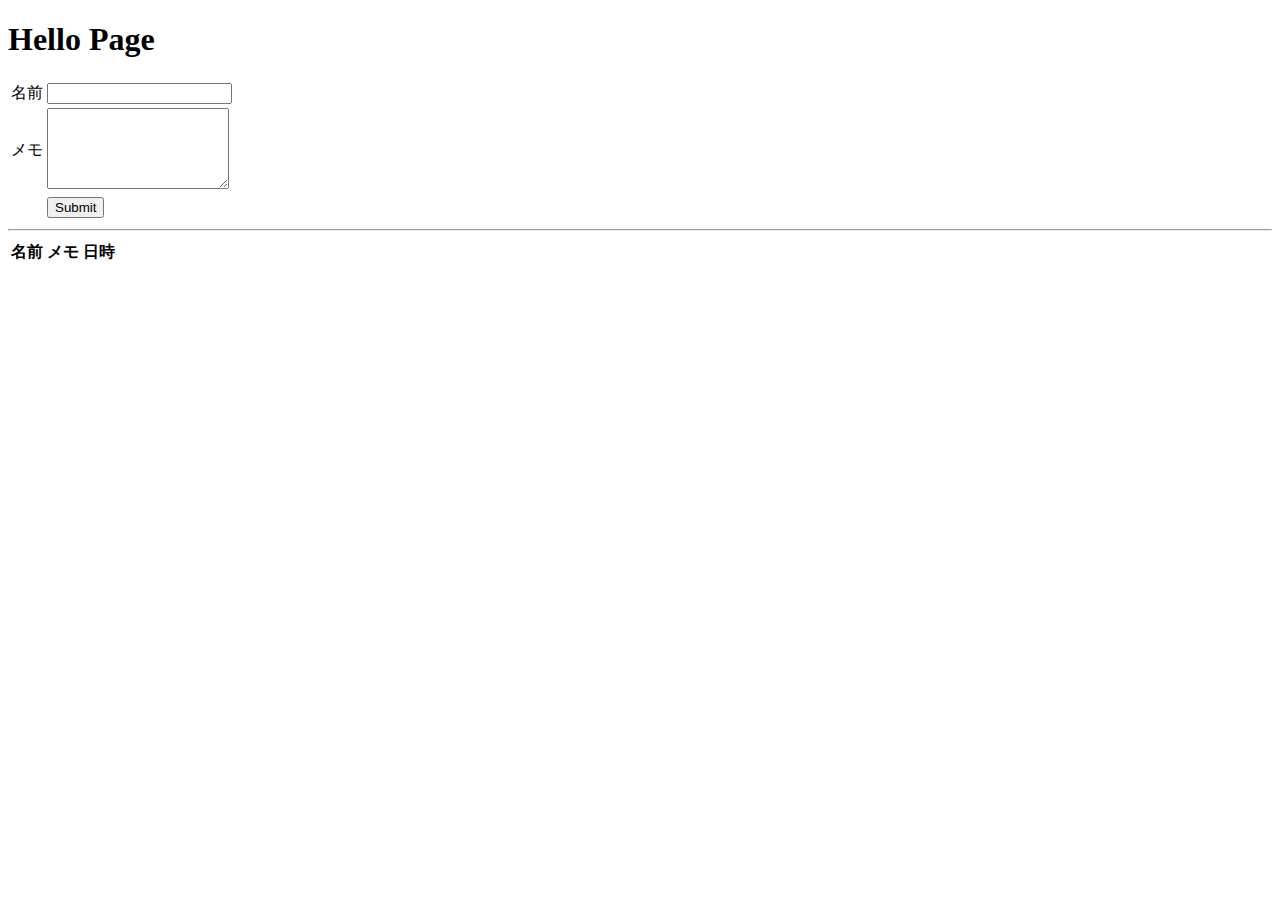
<file: 978-4-7980-5347-9/MyBootApp/src/main/resources/templates/index.html>
<!DOCTYPE html>
<html xmlns:th="http://www.thymeleaf.org">
  <head>
    <meta charset="UTF-8" content="Text/HTML" http-equiv="Content-Type">
    <title>
      Top Page
    </title>
    <link type="Text/CSS" rel="StyleSheet" th:href="@{/css/style.css}">
  </head>
  <body>
    <h1 th:text="#{content.title}">
      Hello Page
    </h1>
    <p th:text="${message}">
      
    </p>
    <form action="/" method="post">
      <table>
        <tr>
          <td>
            <label for="name">名前</label>
          </td>
          <td>
            <input type="text" name="name">
          </td>
        </tr>
        <tr>
          <td>
            <label for="memo">メモ</label>
          </td>
          <td>
            <textarea name="memo" rows="5" cols="20">
              
            </textarea>
          </td>
        </tr>
        <tr>
          <td>
            
          </td>
          <td>
            <input type="submit">
          </td>
        </tr>
      </table>
    </form>
    <hr>
    <table>
      <tr>
        <th>名前</th>
        <th>メモ</th>
        <th>日時</th>
      </tr>
      <tr th:each="obj : ${dataList}">
        <td th:text="${obj.name}"></td>
        <td th:text="${obj.memo}"></td>
        <td th:text="${obj.date}"></td>
      </tr>
    </table>
  </body>
</html>
</file>
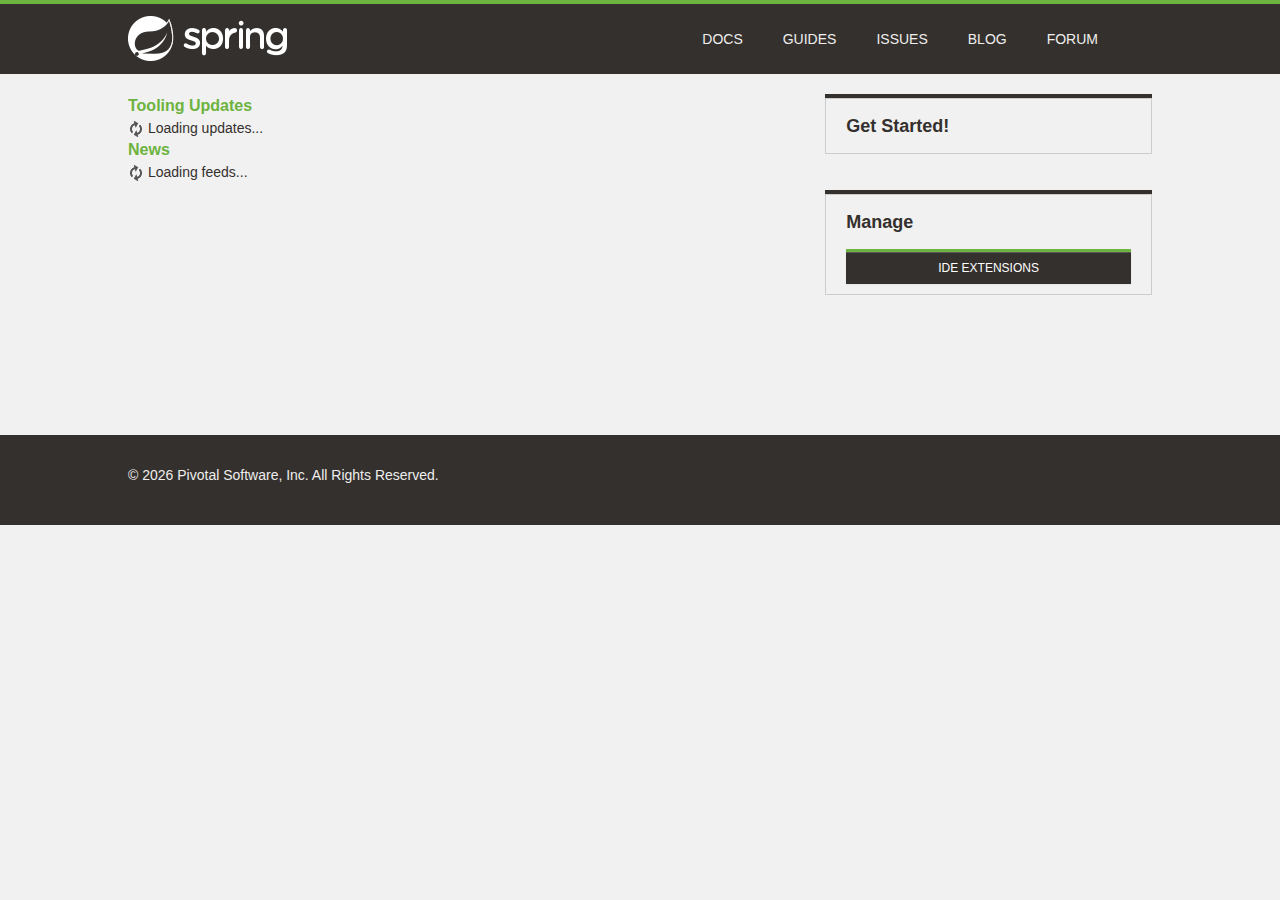
<file: 978-4-7775-1969-9/hajiboot/.metadata/.plugins/org.springsource.ide.eclipse.commons.gettingstarted/dashboard/1587022147526/index.html>
<!DOCTYPE html>
<html>
<head>
<title>Spring</title>
<meta
	content="width=device-width, initial-scale=1.0, maximum-scale=1, minimum-scale=1, user-scalable=no"
	id="Viewport" name="viewport" />
<meta http-equiv="Content-Type" content="text/html; charset=UTF-8">
<link rel="stylesheet" type="text/css"
	href="common/bootstrap/css/bootstrap.css" />
<link rel="stylesheet" type="text/css"
	href="https://fontawesome.io/assets/font-awesome/css/font-awesome.css" />
<link rel="stylesheet" type="text/css" href="common/css/fontcustom.css" />
<link rel="stylesheet" type="text/css" href="common/css/icons.css" />
<link rel="stylesheet" type="text/css" href="common/css/buttons.css" />
<link rel="stylesheet" type="text/css" href="common/css/typography.css" />
<link rel="stylesheet" type="text/css" href="common/css/main.css" />
<link rel="stylesheet" type="text/css" href="common/css/application.css" />
<link rel="stylesheet" type="text/css"
	href="common/css/markdown-content.css" />
<link rel="stylesheet" type="text/css" href="common/css/docs.css" />
<link rel="stylesheet" type="text/css" href="common/css/homepage.css" />
<link rel="stylesheet" type="text/css" href="common/css/tools.css" />
<link rel="stylesheet" type="text/css" href="common/css/projects.css" />
<link rel="stylesheet" type="text/css" href="common/css/highlight.css" />
<link rel="stylesheet" type="text/css" href="common/css/responsive.css" />
<script type="text/javascript" src="common/js/jquery.js"></script>
<script type="text/javascript"
	src="common/bootstrap/js/bootstrap.min.js"></script>
<script type="text/javascript"
	src="common/bootstrap-datetimepicker/js/bootstrap-datetimepicker.min.js"></script>
<script type="text/javascript" src="common/js/filter.js"></script>
<script type="text/javascript" src="common/js/application.js"></script>
<script type="text/javascript" src="common/js/guide.js"></script>

<link rel="stylesheet" type="text/css" href="common/css/blog.css" />
<link rel="stylesheet" type="text/css" href="common/css/dashboard.css" />

</head>
<body>
	<script>
		//window.ide 'dummy'. Replaced/injected later by STS browser integration.
		//The dummy helps preview/test the page in an external browser.
		window.ide = {
			call: function () {
				return false;
			}
		}
		
		function addHtml(element, html) {
			if (html) {
				document.getElementById(element).innerHTML = html;
			}
		}

		function search(input) {
			if (input.value != "") {
				ide.call('openWebPage', 'https://spring.io/search?q=' + input.value)
				input.value = "";
			}
		}
	</script>
	<div class="viewport">
		<header class="navbar header--navbar">
			<div class="navbar-inner">
				<div class="container-fluid">
					<div class="spring-logo--container">
						<a class="spring-logo" href="#"><span></span></a>
					</div>
					<ul class="nav pull-right">
						<li class="navbar-link"><a
							onclick="return ide.call('openWebPage', 'https://spring.io/docs')">Docs</a></li>
						<li class="navbar-link"><a
							onclick="return ide.call('openWebPage', 'https://spring.io/guides')">Guides</a></li>
						<li class="navbar-link"><a
							onclick="return ide.call('openWebPage', 'https://github.com/spring-projects/spring-ide/issues')">Issues</a></li>
						<li class="navbar-link"><a
							onclick="return ide.call('openWebPage', 'https://spring.io/blog')">Blog</a></li>
						<li class="navbar-link"><a
							onclick="return ide.call('openWebPage', 'https://forum.springsource.org/forumdisplay.php?32-SpringSource-Tool-Suite')">Forum</a></li>
						<li class="navbar-link nav-search"><i
							class="fa fa-search navbar-search--icon js-search-input-open"></i>
							<div class="search-input-close js-search-input-close">x</div></li>
					</ul>
				</div>
			</div>
			<div class="search-dropdown--container js-search-dropdown">
				<div class="container-fluid">
					<div class="search-form--container">
						<form action="" class="form-inline form-search" method="get">
							<input class="search-query search-form--form js-search-input"
								name="q" onchange="search(this)"
								placeholder="Search for documentation, guides, and posts..."
								type="text" value="" />
							<button class="search-form--submit" type="submit">
								<i class="fa fa-search"></i>
							</button>
						</form>
					</div>
				</div>
			</div>
		</header>
		<div class="body--container container-fluid ">
			<div class="main-body--wrapper"
				style="padding-top: 20px; margin-top: 0px;">
				<!-- Override Spring IO Page Whitespace -->
				<div class="row-fluid blog--wrapper">
					<div class="span8">
						<h3 class="feed-header">Tooling Updates</h3>
						<div id="updates">
						  <img src="common/img/loading.gif"/> Loading updates...
						</div>
						<h3 class="feed-header">News</h3>
						<div id="feeds">
						  <img src="common/img/loading.gif"/> Loading feeds...
						</div>
					</div>

					<aside class="span4 content-right-pane--container" id="sidebar">
						<div class="right-pane-widget--container">
							<h2>Get Started!</h2>
							<div id="gettingStarted">
							</div>
							<div id="projectWizards">
							</div>
						</div>
						<div class="right-pane-widget--container">
							<h2>Manage</h2>
							<a class="ide_widget btn btn-black uppercase" href="#"
								onclick="return ide.call('openEditor', 'org.springsource.ide.eclipse.commons.gettingstarted.dashboard.ExtensionsEditor')">IDE Extensions</a>
						</div>
					</aside>
				</div>
			</div>
		</div>
		<footer class="footer">
			<div class="container-fluid">
				<div class="row-fluid">
					<div class="span8">
						&copy;
						<script type="text/javascript">
							var d = new Date();
							document.write(d.getFullYear());
						</script>
						Pivotal Software, Inc. All Rights Reserved.
					</div>
				</div>
			</div>
		</footer>
	</div>
</body>
</html>
</file>
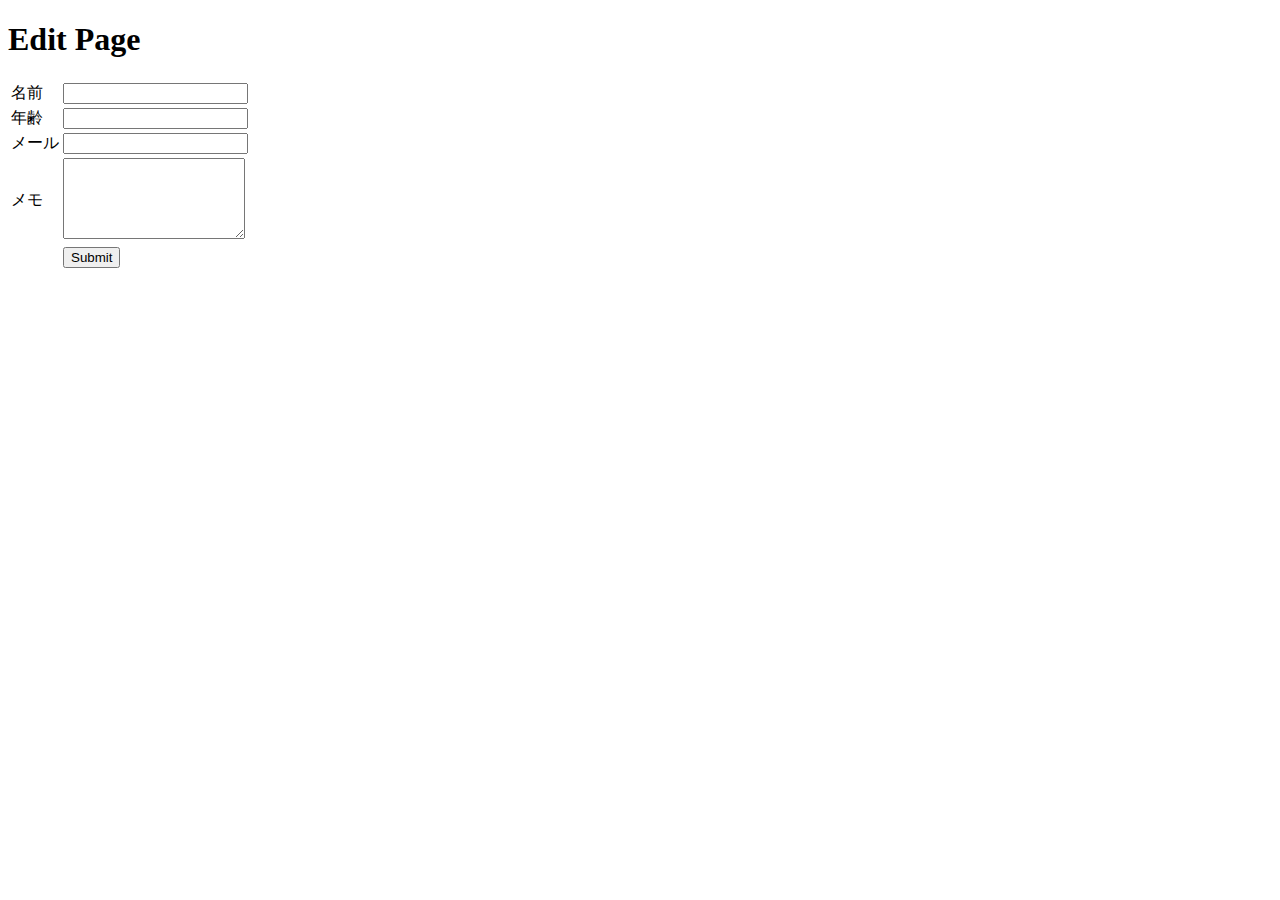
<file: 978-4-7980-5347-9/MyBootApp/src/main/resources/templates/edit.html>
<!DOCTYPE html>
<html xmlns:th="http://www.thymeleaf.org">
  <head>
    <meta charset="UTF-8" content="Text/HTML" http-equiv="Content-Type">
    <title>
      Edit Page
    </title>
  </head>
  <body>
    <h1 th:text="${title}">
      Edit Page
    </h1>
    <form action="/edit" method="post" th:object="${formModel}">
      <table>
        <tr>
          <td>
            <label for="name">名前</label>
          </td>
          <td>
            <input type="text" name="name" th:value="*{name}">
          </td>
        </tr>
        <tr>
          <td>
            <label for="age">年齢</label>
          </td>
          <td>
            <input type="text" name="age" th:value="*{age}">
          </td>
        </tr>
        <tr>
          <td>
            <label for="mail">メール</label>
          </td>
          <td>
            <input type="text" name="mail" th:value="*{mail}">
          </td>
        </tr>
        <tr>
          <td>
            <label for="memo">メモ</label>
          </td>
          <td>
            <textarea name="memo" th:text="*{memo}" rows="5" cols="20">
              
            </textarea>
          </td>
        </tr>
        <tr>
          <td>
            
          </td>
          <td>
            <input type="submit">
          </td>
        </tr>
      </table>
      <input type="hidden" name="id" th:value="*{id}">
    </form>
  </body>
</html>
</file>
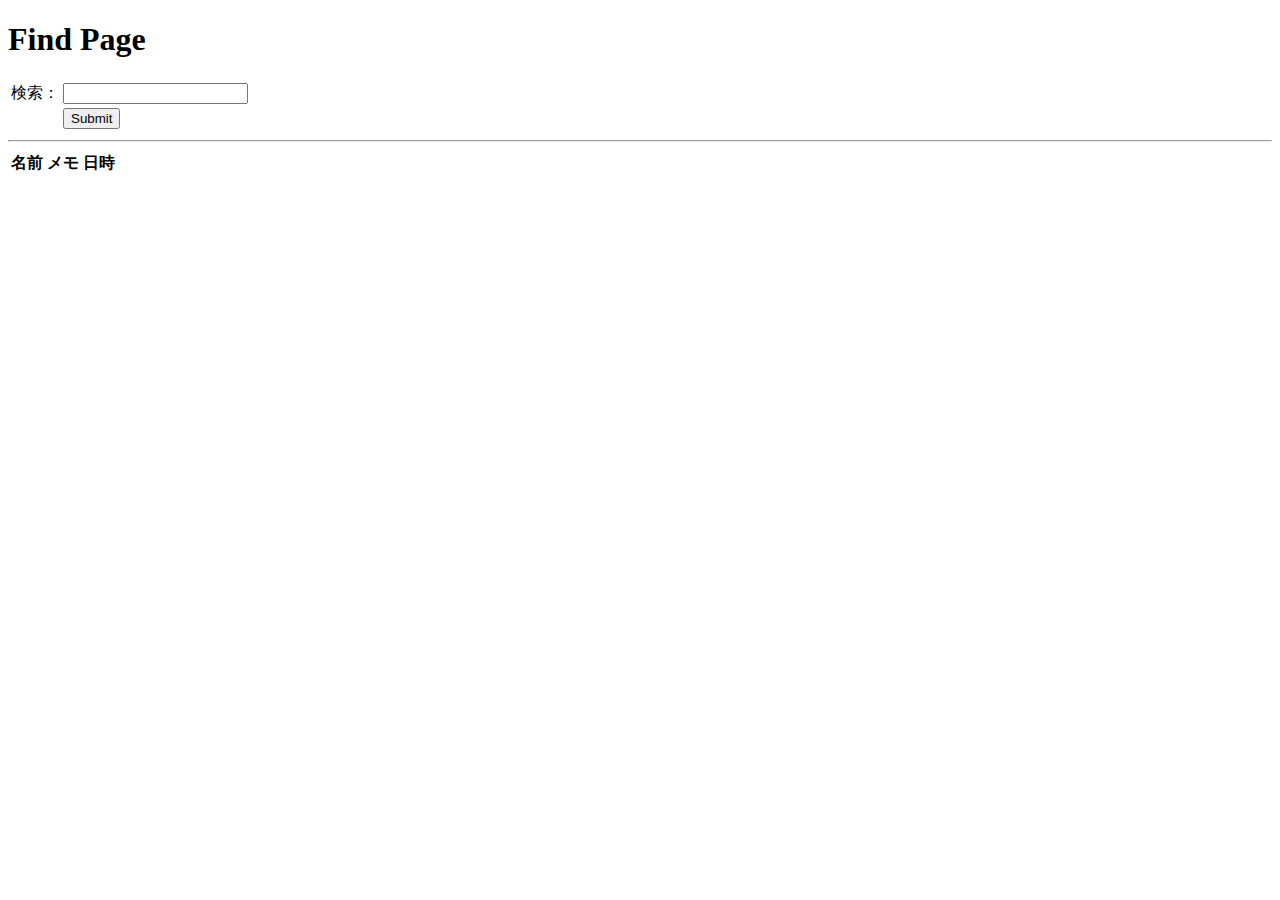
<file: 978-4-7980-5347-9/MyBootApp/src/main/resources/templates/find.html>
<!DOCTYPE html>
<html xmlns:th="http://www.thymeleaf.org">
  <head>
    <meta charset="UTF-8" content="Text/HTML" http-equiv="Content-Type">
    <title>
      Find Page
    </title>
  </head>
  <body>
    <h1 th:text="${title}">
      Find Page 
    </h1>
    <p th:text="${message}">
      
    </p>
    <form action="/find" method="post">
      <table>
        <tr>
          <td>検索：</td>
          <td>
            <input type="text" name="find" size="20" th:value="${value}">
          </td>
        </tr>
        <tr>
          <td>
            
          </td>
          <td>
            <input type="submit">
          </td>
        </tr>
      </table>
    </form>
    <hr>
    <table>
      <tr>
        <th>名前</th>
        <th>メモ</th>
        <th>日時</th>
      </tr>
      <tr th:each="obj : ${dataList}">
        <td th:text="${obj.name}"></td>
        <td th:text="${obj.memo}"></td>
        <td th:text="${obj.date}"></td>
      </tr>
    </table>
  </body>
</html>
</file>
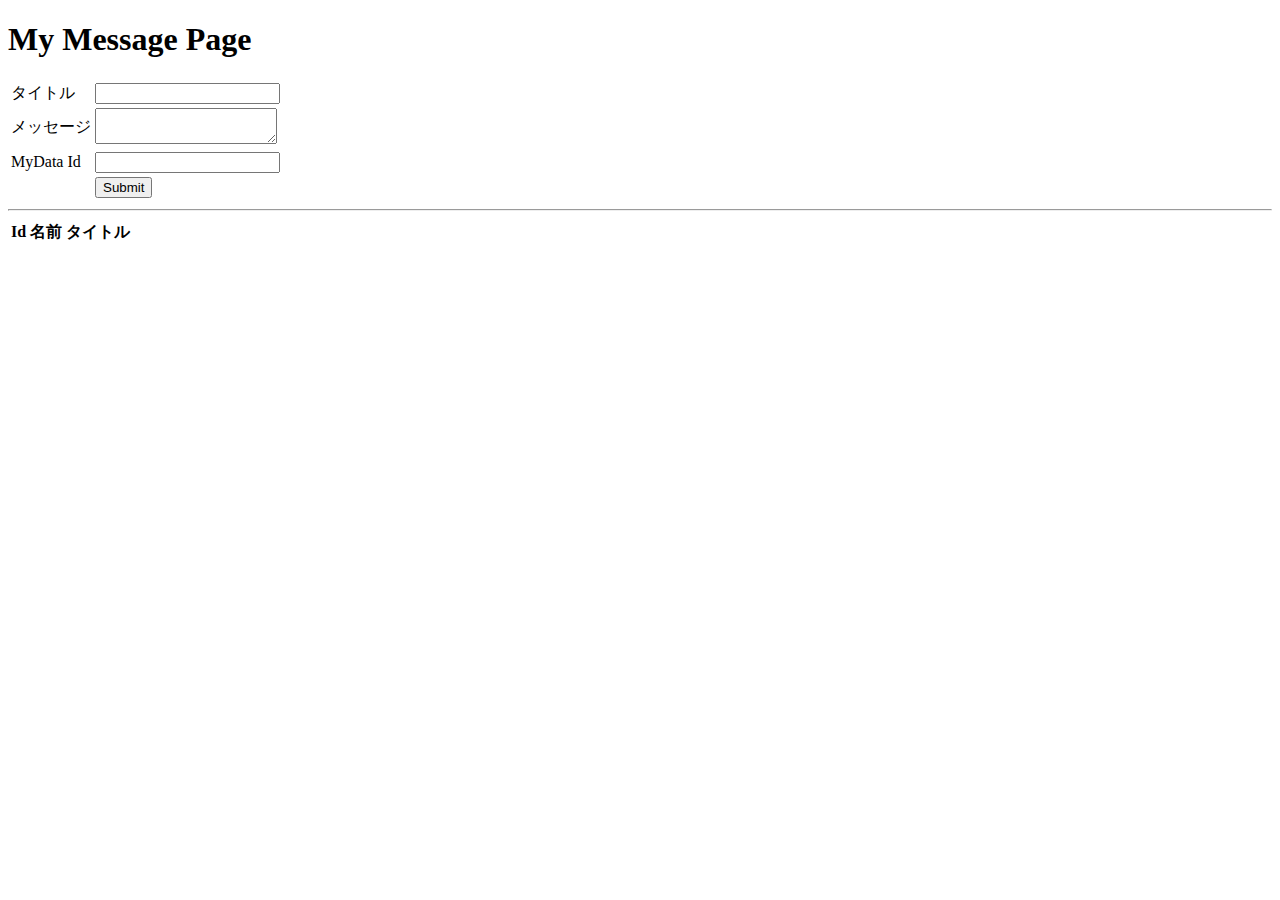
<file: 978-4-7980-5347-9/MyBootApp/src/main/resources/templates/message_data_show.html>
<!DOCTYPE html>
<html xmlns:th="http://www.thymeleaf.org">
  <head>
    <meta charset="UTF-8" content="Text/HTML" http-equiv="Content-Type">
    <title th:text="${title}">
      Top Page
    </title>
  </head>
  <body>
    <h1 th:text="${title}">
      My Message Page
    </h1>
    <p th:text="${message}">
      
    </p>
    <form action="/message" method="post" th:object="${formModel}">
      <table>
        <tr>
          <td>
            <label for="title">タイトル</label>
          </td>
          <td>
            <input type="text" name="title" th:value="*{title}">
          </td>
        </tr>
        <tr>
          <td>
            <label for="message">メッセージ</label>
          </td>
          <td>
            <textarea name="message" th:text="*{message}">
              
            </textarea>
          </td>
        </tr>
        <tr>
          <td>
            <label for="myData">MyData Id</label>
          </td>
          <td>
            <input type="text" name="myData" th:value="*{myData}">
          </td>
        </tr>
        <tr>
          <td>
            
          </td>
          <td>
            <input type="submit">
          </td>
        </tr>
      </table>
      <input type="hidden" name="id" th:value="*{id}">
    </form>
    <hr>
    <table>
      <tr>
        <th>Id</th>
        <th>名前</th>
        <th>タイトル</th>
      </tr>
      <tr th:each="obj : ${dataList}">
        <td th:text="${obj.id}"></td>
        <td th:text="${obj.myData.name}"></td>
        <td th:text="${obj.title}"></td>
      </tr>
    </table>
  </body>
</html>
</file>
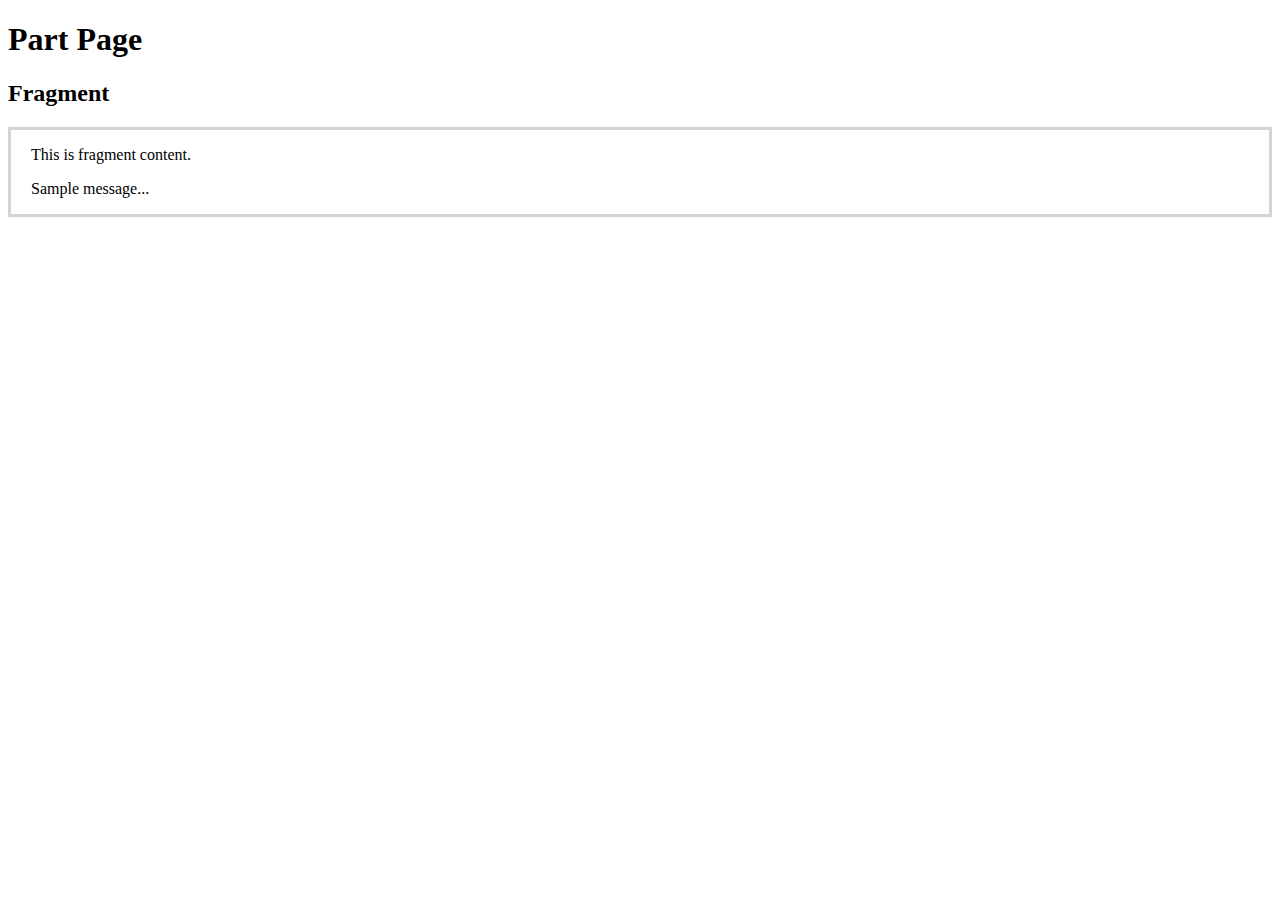
<file: 978-4-7980-5347-9/MyBootApp/src/main/resources/templates/part.html>
<!DOCTYPE html>
<html xmlns:th="http://www.thymeleaf.org">
  <head>
    <meta charset="UTF-8" content="Text/HTML" http-equiv="Content-Type">
    <title>
      Part Page
    </title>
    <style th:fragment="frag_style">
      div.fragment
      {
        border: solid 3px lightgray;
        padding: 0px 20px;
      }
    </style>
  </head>
  <body>
    <h1>
      Part Page
    </h1>
    <div th:fragment="frag_body">
      <h2>
        Fragment
      </h2>
      <div class="fragment">
        <p>
          This is fragment content.
        </p>
        <p>
          Sample message...
        </p>
      </div>
    </div>
  </body>
</html>
</file>
<file: 978-4-7775-1969-9/hajiboot/.metadata/.plugins/org.springsource.ide.eclipse.commons.gettingstarted/dashboard/1587022147526/common/css/fontcustom.css>
@font-face{font-family:"fontcustom";src:url("../font-custom/fontcustom.eot");src:url("../font-custom/fontcustom.eot?#iefix") format("embedded-opentype"),url("../font-custom/fontcustom.woff") format("woff"),url("../font-custom/fontcustom.ttf") format("truetype"),url("../font-custom/fontcustom.svg#fontcustom") format("svg");font-weight:normal;font-style:normal;}.icon-community-support,.icon-gs-guides-black,.icon-professional-support,.icon-spring-amqp,.icon-spring-android,.icon-spring-batch,.icon-spring-data,.icon-spring-framework,.icon-spring-hateos,.icon-spring-integration,.icon-spring-leaf,.icon-spring-logo,.icon-spring-mobile,.icon-spring-security,.icon-spring-social,.icon-spring-web-flow,.icon-spring-web-services,.icon-tutorials-black{font-family:"fontcustom"!important;font-style:normal;font-weight:normal;font-variant:normal;text-transform:none;line-height:1;-webkit-font-smoothing:antialiased;display:inline-block!important;text-decoration:inherit;}.icon-community-support:before{content:"\f100";}.icon-gs-guides-black:before{content:"\f101";}.icon-professional-support:before{content:"\f102";}.icon-spring-amqp:before{content:"\f103";}.icon-spring-android:before{content:"\f104";}.icon-spring-batch:before{content:"\f105";}.icon-spring-data:before{content:"\f106";}.icon-spring-framework:before{content:"\f107";}.icon-spring-hateos:before{content:"\f108";}.icon-spring-integration:before{content:"\f109";}.icon-spring-leaf:before{content:"\f10a";}.icon-spring-logo:before{content:"\f10b";}.icon-spring-mobile:before{content:"\f10c";}.icon-spring-security:before{content:"\f10d";}.icon-spring-social:before{content:"\f10e";}.icon-spring-web-flow:before{content:"\f10f";}.icon-spring-web-services:before{content:"\f110";}.icon-tutorials-black:before{content:"\f111";}
</file>
<file: 978-4-7775-1969-9/hajiboot/.metadata/.plugins/org.springsource.ide.eclipse.commons.gettingstarted/dashboard/1587022147526/common/css/icons.css>
.icon{background-image:url("../img/iconsprite.png");display:inline-block!important;}.icon.icon-spring-logo-mobile{width:204px;height:60px;background-position:904px 302px;margin-top:-13px;transform:scale(0.5);-moz-transform:scale(0.5);-webkit-transform:scale(0.5);-o-transform:scale(0.5);-ms-transform:scale(0.5);}.icon.icon-spring-logo-big{width:154px;height:154px;background-position:154px 191px;}.icon.project--logo.logo-spring-framework{width:135px;height:133px;background-position:518px 837px;margin-top:2px;}.icon.project--logo.logo-spring-security{width:99px;height:137px;background-position:519px 677px;}.icon.project--logo.logo-spring-data{width:111px;height:111px;background-position:519px 512px;margin-top:13px;}.icon.project--logo.logo-spring-batch{width:104px;height:108px;background-position:360px 837px;margin-top:14px;}.icon.project--logo.logo-spring-integration{width:145px;height:104px;background-position:361px 677px;margin-top:16px;}.icon.project--logo.logo-spring-amqp{width:109px;height:98px;background-position:361px 513px;margin:19px;}.icon.project--logo.logo-spring-default{width:100px;height:100px;background-position:-805px 0;margin-top:18px;}.icon.project--logo.logo-spring-mobile{width:104px;height:137px;background-position:196px 677px;}.icon.project--logo.logo-spring-android{width:104px;height:126px;background-position:196px 513px;margin-top:10px;}.icon.project--logo.logo-spring-social{width:130px;height:100px;background-position:518px 357px;margin-top:18px;}.icon.project--logo.logo-spring-hateoas{width:126px;height:99px;background-position:518px 256px;margin-top:19px;}.icon.project--logo.logo-spring-webflow{width:99px;height:99px;background-position:619px 256px;margin-top:19px;}.icon.project--logo.logo-spring-web-services{width:100px;height:100px;background-position:532px 155px;margin-top:19px;}.icon.project--logo.logo-spring-xd{width:104px;height:113px;background-position:247px 837px;margin-top:11px;}.icon.project--logo.logo-spring-boot{width:102px;height:90px;background-position:143px 837px;margin-top:23px;}.icon.project--logo.logo-spring-ldap{width:93px;height:107px;background-position:247px 944px;margin-top:19px;}.icon.project--logo.logo-grails{width:107px;height:100px;background-position:361px 944px;margin-top:23px;}.icon.project--logo.logo-groovy{width:183px;height:92px;background-position:546px 940px;margin-top:23px;}.icon.icon-projects{width:28px;height:28px;background-position:-641px -481px;}.icon.icon-projects:hover{background-position:-641px -521px;}.icon.icon-forum{width:32px;height:32px;background-position:-409px -450px;}.icon.icon-forum:hover{background-position:-449px -450px;}.icon.icon-current-version{height:13px;width:42px;background-position:718px 317px;}.icon.icon-pre-release{height:13px;width:23px;background-position:657px 317px;}.icon.icon-ga-release{margin-left:0!important;height:13px;width:9px;background-position:626px 317px;background-color:#6db33f;padding:0 2px;border-radius:10px;}.icon.icon-snapshot-release{height:13px;width:46px;background-position:603px 317px;}.icon.logo-eclipse-text{width:159px;height:38px;background-position:603px 38px;}.icon.icon-social-twitter{width:36px;height:36px;background-position:-1px -143px;}.icon.icon-social-twitter:hover{background-position:-84px -143px;}.icon.icon-build-anything{width:107px;background-position:107px 279px;height:88px;}.icon.icon-run-anywhere{background-position:120px 344px;width:120px;height:65px;margin-top:11px;}.icon.icon-rest-assured{background-position:253px 86px;width:86px;height:86px;margin-top:1px;}.icon.icon-community-support{width:97px;height:97px;background-position:257px 185px;font-size:0;}.icon.icon-professional-support{width:126px;height:97px;background-position:272px 282px;font-size:0;}.icon.icon-gs-guides{width:73px;height:101px;background-position:356px 101px;}.icon.icon-tutorial{width:73px;height:101px;background-position:430px 101px;}.icon.blog-icon{width:20px;height:20px;vertical-align:middle;}.icon.blog-icon.calendar{background-position:20px 594px;}.icon.blog-icon.all-posts{background-position:20px 561px;}.icon.blog-icon.broadcasts{background-position:20px 519px;}.icon.blog-icon.engineering{background-position:20px 477px;}.icon.blog-icon.releases{background-position:20px 433px;}.icon.blog-icon.news-and-events{background-position:20px 387px;}.icon.about-icon.team{width:183px;height:127px;background-position:902px 202px;}.icon.about-icon.jobs{width:112px;height:85px;background-position:387px 415px;margin:21px 0;}.icon.about-icon.pivotal{width:93px;height:114px;background-position:387px 329px;margin:6px 0 7px;}i.icon{background-image:none;}
</file>
<file: 978-4-7775-1969-9/hajiboot/.metadata/.plugins/org.springsource.ide.eclipse.commons.gettingstarted/dashboard/1587022147526/common/css/buttons.css>
.btn.btn-black{background-color:#34302d;background-image:none;border-radius:0;color:#f1f1f1;font-size:14px;line-height:14px;font-family:"Montserrat",sans-serif;border:2px solid #6db33f;padding:21px 60px;text-shadow:none;transition:border 0.15s;-webkit-transition:border 0.15s;-moz-transition:border 0.15s;-o-transition:border 0.15s;-ms-transition:border 0.15s;}.btn.btn-black.compact{padding:6px 12px;font-size:12px;}.btn.btn-black.sub-text{padding:12px 0;}.btn.btn-black.sub-text p{margin-top:6px;color:#eeeeee;font-size:14px;line-height:14px;font-family:"Montserrat",sans-serif;text-transform:none;}.btn.btn-black.on-black:hover{border-color:#6db33f;box-shadow:0 1px 3px #0b0a0a;}.btn.btn-black.on-black:active{box-shadow:0 1px 3px #0b0a0a,inset 0 3px 6px #0b0a0a;border-color:#6db33f;}.btn.btn-black.with-icon [class^="icon-"]{margin-right:21px;font-size:20px;vertical-align:top;line-height:10px;}.btn.btn-black:hover{border-color:#34302d;box-shadow:none;text-decoration:none;}.btn.btn-black:active{box-shadow:inset 0 3px 6px #0b0a0a;border-color:#34302d;}.btn.uppercase{text-transform:uppercase;}
</file>
<file: 978-4-7775-1969-9/hajiboot/.metadata/.plugins/org.springsource.ide.eclipse.commons.gettingstarted/dashboard/1587022147526/common/css/typography.css>
body, h1, h2, h3, p, input {
	margin: 0;
	font-weight: 400;
	font-family: "Montserrat", sans-serif;
	color: #34302d;
}

h1 {
	font-size: 24px;
	line-height: 30px;
	font-family: "Montserrat", sans-serif;
}

h2 {
	font-size: 18px;
	font-weight: 700;
	line-height: 24px;
	margin-bottom: 10px;
	font-family: "Montserrat", sans-serif;
}

h3 {
	font-size: 16px;
	line-height: 24px;
	margin-bottom: 10px;
	font-weight: 700;
}

p {
	font-size: 15px;
	line-height: 24px;
}

p a {
	color: #5fa134;
}

p a:hover {
	color: #5fa134;
}

code {
	font-size: 14px;
}
</file>
<file: 978-4-7775-1969-9/hajiboot/.metadata/.plugins/org.springsource.ide.eclipse.commons.gettingstarted/dashboard/1587022147526/common/css/main.css>
body{background-color:#f1f1f1;}#scrim{display:none;}#scrim.js-show{display:block;position:absolute;top:0;bottom:0;left:0;right:0;z-index:700;}.container-fluid{max-width:1024px;margin:0 auto;}.title-divider{width:75%;height:5px;background-color:#8CC63F;margin:21px 0;}.title-divider.full-width{width:100%;}.spaced--container{margin:60px 0;}.code-snippet{border-radius:2px;border:1px solid #cccccc;background-color:#F9F9F9;padding:12px 18px;margin:15px 0;font-size:13px;line-height:13px;}.header--navbar{margin:0;}.header--navbar .navbar-inner{position:absolute;z-index:999;background-image:none;filter:none;background-color:#34302d;border:none;border-top:4px solid #6db33f;box-shadow:none;position:relative;border-radius:0;padding:0;}.header--navbar .navbar-inner .spring-logo--container{display:inline-block;}.header--navbar .navbar-inner .spring-logo--container .spring-logo{margin:12px 0 6px;width:160px;height:46px;display:inline-block;text-decoration:none;}.header--navbar .navbar-inner .navbar-link.active a{background-color:#6db33f;box-shadow:none;}.header--navbar .navbar-inner .navbar-link a{color:#eeeeee;font-family:"Montserrat",sans-serif;text-transform:uppercase;text-shadow:none;font-size:14px;line-height:14px;padding:28px 20px;transition:all 0.15s;-webkit-transition:all 0.15s;-moz-transition:all 0.15s;-o-transition:all 0.15s;-ms-transition:all 0.15s;}.header--navbar .navbar-inner .navbar-link:hover a{color:#eeeeee;background-color:#6db33f;}.header--navbar .navbar-inner .navbar-link.nav-search{padding:20px 0 23px;}.header--navbar .navbar-inner .navbar-link.nav-search .navbar-search--icon{color:#eeeeee;font-size:24px;padding:3px 16px 3px 18px;cursor:pointer;}.header--navbar .navbar-inner .navbar-link.nav-search:hover .navbar-search--icon{text-shadow:0 0 10px #6db33f;}.header--navbar .navbar-inner .navbar-link.nav-search .search-input-close{display:none;}.header--navbar .navbar-inner .navbar-link.nav-search.js-highlight{background-color:#6db33f;}.header--navbar .navbar-inner .navbar-link.nav-search.js-highlight .navbar-search--icon{display:none;}.header--navbar .navbar-inner .navbar-link.nav-search.js-highlight .search-input-close{display:inline-block;color:#eeeeee;padding:4px 24px 3px;cursor:pointer;}.header--navbar .search-dropdown--container{position:absolute;z-index:998;margin-top:-90px;background-color:white;width:100%;border-bottom:1px solid #dddddd;transition:margin 0.25s;-webkit-transition:margin 0.25s;-moz-transition:margin 0.25s;-o-transition:margin 0.25s;-ms-transition:margin 0.25s;}.header--navbar .search-dropdown--container.no-animation{transition:none;-webkit-transition:none;-moz-transition:none;-o-transition:none;-ms-transition:none;}.header--navbar .search-dropdown--container .form-search{margin:0;}.header--navbar .search-dropdown--container .form-search .search-form--form{background:rgba(0,0,0,0);border:none;box-shadow:none;color:#34302D;font-size:21px;line-height:29px;height:30px;padding:25px 0;width:93%;}.header--navbar .search-dropdown--container .form-search .search-form--form::-webkit-input-placeholder{font-style:italic;}.header--navbar .search-dropdown--container .form-search .search-form--form:-moz-placeholder{font-style:italic;}.header--navbar .search-dropdown--container .form-search .search-form--form::-moz-placeholder{font-style:italic;}.header--navbar .search-dropdown--container .form-search .search-form--form:-ms-input-placeholder{font-style:italic;}.header--navbar .search-dropdown--container .form-search .search-form--submit{background-color:transparent;border:none;float:right;padding:28px 16px 24px 0;}.header--navbar .search-dropdown--container .form-search .icon-search{font-size:22px;color:#34302d;}.header--navbar .search-dropdown--container.js-show{margin-top:0;}a.spring-logo{background:url("../img/spring-logo.png") -1px -1px no-repeat;}a.spring-logo span{display:block;width:160px;height:46px;background:url("../img/spring-logo.png") -1px -48px no-repeat;opacity:0;-moz-transition:opacity 0.12s ease-in-out;-webkit-transition:opacity 0.12s ease-in-out;-o-transition:opacity 0.12s ease-in-out;}a:hover.spring-logo span{opacity:1;}.right-pane-widget--container{border:1px solid #cccccc;box-shadow:0 -4px 0 #34302d;margin:4px 0 40px 0;}.right-pane-widget--container li{display:block;padding:12px 6.2%;line-height:14px;border-top:1px solid white;}.right-pane-widget--container li [class^=icon-]{font-size:16px;}.right-pane-widget--container li a{font-size:14px;line-height:14px;color:#5fa134;}.right-pane-widget--container li:first-child{border-bottom:none;}.right-pane-widget--container.secondary-nav li a{text-transform:uppercase;color:#888;font-family:"Montserrat",sans-serif;font-weight:400;text-decoration:none;}.right-pane-widget--container.secondary-nav li a:hover{color:#5fa134;}.right-pane-widget--container.secondary-nav li.active a{font-weight:bold;color:#34302d;}.right-pane-widget--container.with-icon li{padding:12px 6.2% 12px 3%;}.right-pane-widget--container.with-icon li a{margin-left:2%;}.right-pane-widget--container.no-top-border{box-shadow:none;}.header--content{background-color:#dedede;padding:60px 0;}.header--content .header--content-subtitle--link{color:#8cc63f;}.header--content .header--content-subtitle--link:hover{text-decoration:none;color:#4e681e;}.main-body--wrapper{margin-top:100px;margin-bottom:100px;}.row--container{margin-bottom:60px;}.body--container--row{margin-bottom:30px;}.clear{clear:both;}.body--container--link{color:#44474c;}.body--container--link:hover{color:#638e2a;text-decoration:none;}.body--container--link.bold{font-weight:bold;}.list-link--container{margin:0;}.list-link--container .list-link{display:block;}.list-link--container .list-link a,.list-link--container .list-link div{color:#333;cursor:pointer;}.list-link--container .list-link a:hover,.list-link--container .list-link div:hover{color:#8cc63f;text-decoration:none;}.popover{border-radius:1px;padding:0;}.popover.right{margin-top:46px;}.popover.right .arrow{top:14px;border-right-color:#8cc63f;left:-8px;}.popover.right .arrow:after{border-right-color:#8cc63f;}.popover.bottom{margin-top:5px;}.popover.bottom .arrow{border-bottom-color:#8cc63f;top:-9px;left:15%;}.popover.bottom .arrow:after{border-bottom-color:#8cc63f;}.popover .popover-title{border-radius:1px 1px 0 0;background-color:#8cc63f;color:white;}.popover .popover-content{border-radius:0 0 1px 1px;}input.floating-input{background-color:transparent;border:none;border-bottom:1px solid #dedede;box-shadow:none;border-radius:0;padding:0 0 0 0;}input.floating-input:focus{border:none;border-bottom:1px solid #dedede;box-shadow:none;background:#ecebeb;}.floating-input--icon{font-size:16px;color:#c5c5c5;}.bottom-slide--container{height:190px;overflow:hidden;border-radius:3px;background-color:#cccccc;border:1px solid #c5c5c5;box-shadow:1px 2px 3px rgba(204,204,204,0.5);}.bottom-slide--container .bottom-slider--image{background-image:url("https://imgs.mi9.com/uploads/landscape/2101/beautiful-leaf-wallpapers_1280x960_28083.jpg");background-size:cover;height:137px;transition:all 0.33s;-wekit-transition:all 0.33s;-moz-transition:all 0.33s;-o-transition:all 0.33s;-ms-transition:all 0.33s;}.bottom-slide--container .bottom-slider{background-color:#ecebeb;padding:15px 10px;border-top:1px solid #9e9e9e;transition:all 0.33s;-wekit-transition:all 0.33s;-moz-transition:all 0.33s;-o-transition:all 0.33s;-ms-transition:all 0.33s;}.bottom-slide--container .bottom-slider .bottom-slider--title{display:inline-block;max-width:360px;line-height:14px;}.bottom-slide--container .bottom-slider .bottom-slider--icon{color:#333;font-size:27px;line-height:22px;font-size:27px;}.bottom-slide--container .bottom-slider .bottom-slider--more-info{opacity:0;}.bottom-slide--container:hover .bottom-slider--image{transform:translateY(-26px);-webkit-transform:translateY(-26px);-moz-transform:translateY(-26px);-o-transform:translateY(-26px);-ms-transform:translateY(-26px);}.bottom-slide--container:hover .bottom-slider{transform:translateY(-53px);-webkit-transform:translateY(-53px);-moz-transform:translateY(-53px);-o-transform:translateY(-53px);-ms-transform:translateY(-53px);}.bottom-slide--container:hover .bottom-slider--more-info{opacity:1;}.dashboard--posts td{min-width:130px;}.dashboard--posts td .actions{min-width:200px;}.dashboard--posts td .actions form{display:inline;}.blog-post--form input,.blog-post--form textarea{width:90%;}.blog-post--form textarea{min-height:300px;}.blog-post-form--right-pane .control-group.inline label{display:inline-block;}.blog-post-form--right-pane .control-group.inline .controls{display:inline-block;vertical-align:middle;margin-bottom:5px;margin-left:10px;}.gh-project-url--container{background-color:#FFF;border:1px solid #cccccc;height:20px;padding:4px 6px;border-radius:4px;margin:12px 0;}.gh-project-url--container input{width:87%;background-color:transparent;border:none;box-shadow:none;}.gh-project-url--container input:focus{outline:none;}.gh-project-url--container .icon--pull-right{float:right;margin-top:2px;cursor:pointer;}.btn--full-width{display:block;}.content--title{display:inline-block;border-top:3px solid #6db33f;font-size:12px;line-height:12px;text-transform:uppercase;padding-top:8px;position:absolute;margin-top:-30px;font-family:"Montserrat",sans-serif;}.content--title a{color:#34302d;}.content--title a:hover{color:#5fa134;}.content--title.search-title{position:relative;}.content--title.blog-category{display:none;}.content--title.blog-category.active{display:block;}.index-page--title{line-height:24px;}.index-page--title.top-margin{margin-top:60px;}.index-page--subtitle{font-size:16px;line-height:24px;margin:30px 0 60px;}.index-page--subtitle a{color:#5fa134;}.index-page--subtitle.jobs-subtitle{margin-bottom:60px;padding-bottom:60px;border-bottom:1px solid #cccccc;}.index-page--subtitle.with-subtext{margin-bottom:-30px;}.index-page--subtitle.with-subtext .subtext{display:inline-block;font-size:14px;margin:21px 0 0;color:rgba(52,48,45,0.9);}.footer{background-color:#34302d;color:#eeeeee;padding:30px 0;}.footer a{color:#6db33f;}.footer .nav{margin-bottom:12px;}.footer .nav li a{color:#eeeeee;text-shadow:none;text-transform:uppercase;font-size:12px;line-height:12px;padding:0 17px;}.footer .nav li a:hover{color:#6db33f;}.footer .nav li:first-child a{padding-left:0;}.footer .footer-newsletter--wrapper{width:auto;margin:0;}.footer .footer-newsletter--container form{margin:0;}.footer .footer-newsletter--container label{text-transform:uppercase;margin-bottom:15px;line-height:12px;font-weight:bold;font-size:12px;}.footer .footer-newsletter--container .footer-subscribe--input--container{background-color:white;border:1px solid #f1f1f1;}.footer .footer-newsletter--container .footer-subscribe--input--container .footer-subscribe--input{background:transparent;border:none;box-shadow:none;font-size:12px;padding-left:10px;}.footer .footer-newsletter--container .footer-subscribe--input--container .footer-subscribe--input:focus{outline:none;}.footer .footer-newsletter--container .footer-subscribe--input--container .footer-subscibe--btn{text-transform:uppercase;background-color:#6db33f;background-image:none;border-radius:0;border:none;box-shadow:none;color:#eeeeee;text-shadow:none;font-size:12px;padding:9px 16px;}.item-dropdown-widget{text-align:left;z-index:800;position:relative;}.item-dropdown-widget .item-dropdown--link{cursor:pointer;}.item-dropdown-widget .item-dropdown--link .item-dropdown--title{padding:14px 0 14px 20px;font-size:14px;line-height:14px;}.item-dropdown-widget .item-dropdown--link .item-dropdown--icon{color:#cbcaca;padding:14px;margin:0;}.item-dropdown-widget .item-dropdown--link:hover .item-dropdown--title,.item-dropdown-widget .item-dropdown--link:hover .item-dropdown--icon{color:#5fa134;}.item-dropdown-widget .item--dropdown{display:none;}.item-dropdown-widget.js-open{z-index:801;}.item-dropdown-widget.js-open .item-dropdown--title{color:#f1f1f1;background-color:#6db33f;position:relative;z-index:802;}.item-dropdown-widget.js-open .item-dropdown--icon{color:#dddddd;background-color:#34302d;position:relative;z-index:803;}.item-dropdown-widget.js-open .item--dropdown{display:block;}.item-dropdown-widget.js-open .item-dropdown--link:hover .item-dropdown--title{color:#f1f1f1;}.item-dropdown-widget.js-open .item-dropdown--link:hover .item-dropdown--icon{color:#ddd;}.item--dropdown{position:absolute;background-color:#34302d;padding:20px;width:255px;z-index:999;border:1px solid #eeeeee;border-top:none;margin-left:-1px;}.item--dropdown .item--header{padding-bottom:20px;border-bottom:1px solid #cccbca;}.item--dropdown .item--header .item--header-link{color:#6db33f;}.item--dropdown .item--header .item--header-link [class^=icon-]{color:#93918f;font-size:20px;vertical-align:middle;padding-right:10px;}.item--dropdown .item--header .item--header-link:hover{text-decoration:none;color:#7ac04c;}.item--dropdown .item--header .item--header-link:hover [class^=icon-]{color:#f1f1f1;}.item--dropdown .item--header .item--header-link.disabled{opacity:0.5;cursor:not-allowed;}.item--dropdown .item--header .item--header-link.disabled:hover{color:#6db33f;}.item--dropdown .item--header .item--header-link.disabled:hover [class^=icon-]{color:#93918f;}.item--dropdown .item--left-column,.item--dropdown .item--right-column{width:45%;display:inline-block;vertical-align:top;}.item--dropdown .item--half-column{display:inline-block;vertical-align:top;width:50%;}.item--dropdown .item--half-column:first-child .item--body-title,.item--dropdown .item--half-column:first-child .item--body--version{padding-right:15px;}.item--dropdown .item--half-column:nth-child(2) .item--body-title,.item--dropdown .item--half-column:nth-child(2) .item--body--version{padding-left:15px;}.item--dropdown .item--half-column:nth-child(3){margin-top:20px;}.item--dropdown .item--body-title{padding:30px 0 15px 0;color:#f1f1f1;border-bottom:1px solid #4a4440;font-size:12px;line-height:12px;text-transform:uppercase;}.item--dropdown .item--body .item--body--version{border-bottom:1px solid #4a4540;padding:7px 0;}.item--dropdown .item--body .item--body--version p{color:#f1f1f1;font-size:14px;line-height:19px;}.item--dropdown .item--body .item--body--version .docs-link{display:inline-block;color:#6db33f;}.item--dropdown .item--body .item--body--version .docs-link:hover{color:#7ac04c;}.item--dropdown .item--body .item--body--version .docs-link.reference-link{border-right:1px solid #4a4540;padding-right:10px;margin-right:5px;}.item--dropdown.no-item--header .item--body-title{padding-top:0;border-bottom:1px solid #cccbca;}.item--dropdown.no-item--header .tool-download-link .file-type{color:#5fa134;line-height:14px;font-size:14px;display:inline-block;}.item--dropdown.no-item--header .tool-download-link .file-size{color:#6c635d;font-size:10px;line-height:23px;float:right;}.item-slider-widget{display:inline-block;margin-left:9px;}.item-slider-widget .item--slider{height:32px;position:absolute;width:62px;border-radius:2px;margin-top:-4px;z-index:800;background:#68605a;background:-moz-linear-gradient(top,#68605a 0%,#34302d 100%,#020202 100%);background:-webkit-gradient(linear,left top,left bottom,color-stop(0%,#68605a),color-stop(100%,#34302d),color-stop(100%,#020202));background:-webkit-linear-gradient(top,#68605a 0%,#34302d 100%,#020202 100%);background:-o-linear-gradient(top,#68605a 0%,#34302d 100%,#020202 100%);background:-ms-linear-gradient(top,#68605a 0%,#34302d 100%,#020202 100%);background:linear-gradient(to bottom,#68605a 0%,#34302d 100%,#020202 100%);filter:progid:DXImageTransform.Microsoft.gradient(startColorstr='#68605a',endColorstr='#020202',GradientType=0);cursor:pointer;transition:all 0.25s;-webkit-transition:all 0.25s;-moz-webkit-transition:all 0.25s;-ms--webkit-transition:all 0.25s;-o-webkit-transition:all 0.25s;}.item-slider-widget .item-slider--container{background-color:white;border:1px solid #999999;padding:0 3px;}.item-slider-widget .item-slider--container .item{display:inline-block;color:#c3c3c3;font-family:"Montserrat",sans-serif;font-size:12px;line-height:12px;text-transform:uppercase;padding:7px 6px 5px;cursor:pointer;transition:color 0.25s;-webkit-transition:color 0.25s;-moz-webkit-transition:color 0.25s;-ms--webkit-transition:color 0.25s;-o-webkit-transition:color 0.25s;}.item-slider-widget .item-slider--container .item:hover{color:black;}.item-slider-widget .item-slider--container .item.js-active{z-index:801;position:relative;color:#f1f1f1;}.content-container--wrapper{border:1px solid #34302d;margin-top:-1px;}.content-container--wrapper:first-child{margin:0;}.content-container--wrapper .content-container--title{font-size:14px;line-height:14px;text-transform:uppercase;background-color:#34302D;color:#FFF;padding:18px 0;width:327px;text-align:center;margin:0;}.content-container--wrapper .content-container--header{background-color:#34302D;}.content-container--wrapper .content-container--header .content-container--filter{border-radius:0;box-shadow:none;margin:9px 20px;font-size:18px;line-height:22px;padding:8px;width:291px;}.content-container--wrapper .content-container--header .content-container--filter::-webkit-input-placeholder{color:#999;}.content-container--wrapper .content-container--header .content-container--filter:-moz-placeholder{color:#999;}.content-container--wrapper .content-container--header .content-container--filter::-moz-placeholder{color:#999;}.content-container--wrapper .content-container--header .content-container--filter:-ms-input-placeholder{color:#999;}.content-container--wrapper .content-container--header .header-title{color:#eeeeee;display:inline-block;margin:10px;}.content-container--wrapper .content-container--header .btn{margin:6px;}.content-container--wrapper .content-container--body{padding:20px;border-top:1px solid white;}.content-container--wrapper .content-container--body:first-child{border-top:none;}.content-container--wrapper .content-container--body .content-section-title--container{margin:20px 0 40px;}.content-container--wrapper .content-container--body .icon-gs-guides,.content-container--wrapper .content-container--body .icon-tutorial{margin-right:20px;}.content-container--wrapper .content-container--body .content-section-title{font-family:"Montserrat",sans-serif;font-size:16px;line-height:16px;margin-bottom:20px;padding-top:10px;font-weight:400;}.content-container--wrapper .content-container--body .content-section-sub-title{padding-right:50px;}.content-container--wrapper .content-items--container{padding:20px;}.billboard--wrapper .billboard--container{padding:80px 0;}.billboard--wrapper .billboard--container .billboard--title,.billboard--wrapper .billboard--container .billboard--sub-title{background:rgba(52,48,45,0.8);color:#eeeeee;display:inline-block;}.billboard--wrapper .billboard--container .billboard--title{font-size:48px;line-height:68px;font-family:"Montserrat",sans-serif;padding:0 15px;letter-spacing:-2px;}.billboard--wrapper .billboard--container .billboard--sub-title--container .billboard--sub-title{font-size:18px;line-height:18px;padding:2px 19px 12px;}.billboard--wrapper .billboard--container .billboard--sub-title--container .billboard--sub-title:first-child{padding-top:12px;}.billboard--wrapper .billboard--container.center-text{position:absolute;z-index:600;width:100%;margin:0 auto;margin-top:80px;text-align:center;}.billboard--wrapper .billboard-bg{height:425px;border-bottom:1px solid #34302d;background-repeat:no-repeat;background-size:cover;}.billboard--wrapper .billboard-bg.about-us--bg{background-image:url("../img/about-us-bg.png");}.billboard--wrapper .billboard-bg.jobs--bg{background-image:url("../img/jobs-bg.png");}.billboard-body--wrapper{padding:0 0 100px;}.admin-profile--form .admin-profile--field{padding:7px 0;}.admin-profile--form .admin-profile--field label{display:inline-block;width:250px;font-family:"Montserrat",sans-serif;vertical-align:middle;}.admin-profile--form .admin-profile--field input,.admin-profile--form .admin-profile--field textarea{width:30%;margin:0;}.admin-profile--form .admin-profile--field .push-right{margin-left:254px;}.admin-profile--form .admin-profile--field .image-note{display:inline-block;width:10%;vertical-align:bottom;margin-left:1%;font-size:.9em;line-height:1.2em;}.admin-profile--form .admin-profile--field .note{display:inline-block;vertical-align:middle;color:#666;margin-left:15px;font-size:12px;}.admin-profile--form .admin-profile--field.bio label{vertical-align:top;}.admin-profile--form .admin-profile--field.bio textarea{height:150px;}.admin-profile--form .admin-profile--field.submit-form{margin-top:30px;}.placeholder-img{background-color:#D5D5D5;border:3px solid white;padding:77px 0;margin-bottom:30px;text-align:center;color:#999;text-shadow:0 1px 2px white;font-size:18px;font-weight:bold;font-family:"Montserrat",sans-serif;}form.lpeRegForm{border:1px solid #f1f1f1;background-color:white;}form.lpeRegForm li{padding:0;list-style-type:none;}form.lpeRegForm ul input[type='text']{background:transparent;border:none;box-shadow:none;font-size:12px;padding:12px 0 15px 10px;font-family:"Varela Round",sans-serif;color:#666;font-weight:400;}#mktFrmButtons{margin:-78px -3px 0 222px;}#mktFrmSubmit{text-transform:uppercase;background-color:#6db33f;background-image:none;border-radius:0;border:none;box-shadow:none;color:#eeeeee;text-shadow:none;font-size:12px;padding:9px 16px!important;height:40px;cursor:pointer;}form.lpeRegForm label{display:none;}.lpeCElement{left:0!important;top:0!important;}form.lpeRegForm ul{font-size:12px;color:black;font-family:Arial,Helvetica,sans-serif;}form.lpeRegForm ul input,form.lpeRegForm ul input[type='text'],form.lpeRegForm ul textarea,form.lpeRegForm ul select{font-size:12px;color:black;font-family:Arial,Helvetica,sans-serif;}form.lpeRegForm li{margin-bottom:10px;}form.lpeRegForm .mktInput{padding-left:0px;}.about-feature--container{background-color:#34302d;text-align:center;padding:40px 20px;height:409px;transition:border,box-shadow 0.2s;-webkit-transition:border,box-shadow 0.2s;-moz-transition:border,box-shadow 0.2s;-ms-transition:border,box-shadow 0.2s;-o-transition:border,box-shadow 0.2s;border:1px solid transparent;}.about-feature--container .icon--container{height:200px;display:inline-block;}.about-feature--container .icon--container .icon{vertical-align:middle;position:relative;top:50%;}.about-feature--container .icon--container .icon.icon-spring-logo-big{margin-top:-77px;}.about-feature--container .icon--container .icon.icon-spring-logo{margin-top:-20px;}.about-feature--container .title,.about-feature--container .text,.about-feature--container .link{color:#f1f1f1;}.about-feature--container .title{font-size:18px;font-family:"Montserrat",sans-serif;line-height:24px;margin:30px 0 20px;text-transform:uppercase;}.about-feature--container .text{font-size:14px;line-height:20px;margin-bottom:20px;}.about-feature--container .link{font-family:"Montserrat",sans-serif;text-transform:uppercase;font-size:14px;line-height:20px;}.about-feature--container:hover{text-decoration:none;box-shadow:0 0 9px #6db33f;border-color:#6db33f;}.about-feature--container:active{box-shadow:inset 0 6px 10px #191715;}.about-feature--container.no-link{box-shadow:none;border:none;}.job-category--container{padding-right:95px;}.job-category--container .job-category--title{font-family:"Montserrat",sans-serif;text-transform:uppercase;font-size:16px;line-height:20px;margin-bottom:10px;}.job-category--container .job--container{margin-bottom:20px;}.job-category--container .job--container .title{color:#5fa134;font-size:16px;line-height:20px;}.job-post--container{padding-bottom:60px;margin-bottom:55px;border-bottom:1px solid white;}.job-post--container a{color:#5fa134;}.job-post--container .job-post--title{margin-bottom:5px;}.job-post--container .job-post--location{font-size:16px;line-height:20px;margin-bottom:20px;}.job-post--container .job-post--details p{font-size:14px;line-height:20px;margin-bottom:20px;}.job-post--container .job-post--details ul{margin-bottom:30px;}.job-post--container .job-post--details ul li{line-height:22px;margin-bottom:5px;}.job-post--container .apply-now-link{text-decoration:uppercase;}.job-post--container:last-child{padding-bottom:0;margin-bottom:0;border-bottom:none;}.admin--wrapper{text-align:center;}.admin--wrapper .alert,.admin--wrapper .admin-login--container{text-align:left;}.admin--wrapper .admin-login--container{background-color:white;padding:50px;display:inline-block;border-bottom:1px solid #cccccc;box-shadow:0 0 3px #cccccc;margin-top:100px;}.admin--wrapper .admin-login--container .admin-login--title{font-size:24px;line-height:24px;margin-bottom:40px;}.admin--wrapper .admin-login--container form{margin:0;text-align:center;}.admin--wrapper .admin-login--container form button{font-size:20px;font-family:"Varela Round",sans-serif;}.admin--wrapper .admin-login--container form button i{font-size:30px;float:left;margin:-10px 15px -10px 0;}.admin-index--title{margin-bottom:30px;}.admin-index--title.back-btn{margin-top:-60px;}.admin-index--link{background-color:white;padding:50px 0;display:inline-block;border-bottom:1px solid #cccccc;box-shadow:0 0 3px #cccccc;text-align:center;width:95%;transition:all 0.25s;-webkit-transition:all 0.25s;-moz-transition:all 0.25s;-o-transition:all 0.25s;-ms-transition:all 0.25s;}.admin-index--link .icon--container{width:190px;height:190px;border-radius:190px;background-color:#34302d;display:inline-block;text-align:center;margin-bottom:30px;}.admin-index--link .icon--container .icon{margin:22px 6px;}.admin-index--link .icon--container i{color:#FFF;font-size:150px;margin-top:11px;display:inline-block;}.admin-index--link p{font-size:20px;}.admin-index--link:hover{box-shadow:0 0 3px #6db33f;text-decoration:none;}.admin-index--link:active{box-shadow:none;}.white-btn--container{background-color:white;padding:50px 0;display:inline-block;border-bottom:1px solid #cccccc;box-shadow:0 0 3px #cccccc;text-align:center;width:95%;transition:all 0.25s;-webkit-transition:all 0.25s;-moz-transition:all 0.25s;-o-transition:all 0.25s;-ms-transition:all 0.25s;}.white-btn--container .icon--container{width:190px;height:190px;border-radius:190px;background-color:#34302d;display:inline-block;text-align:center;margin-bottom:30px;}.white-btn--container .icon--container .icon{margin:22px 6px;}.white-btn--container .icon--container i{color:#FFF;font-size:150px;margin-top:11px;display:inline-block;}.white-btn--container .icon--container.white-bg{background-color:white;}.white-btn--container p{font-size:20px;}.white-btn--container:hover{box-shadow:0 0 3px #6db33f;text-decoration:none;}.white-btn--container:active{box-shadow:none;}.pagination{margin:-1px 0 0 0;}.pagination div,.pagination a{display:inline-block;color:#888;text-decoration:none;vertical-align:middle;font-size:16px;}.pagination div.next,.pagination div.previous,.pagination a.next,.pagination a.previous{padding:10px;font-size:14px;line-height:14px;}.pagination div div,.pagination div a,.pagination a div,.pagination a a{padding:10px;color:#888;}.pagination div div.active,.pagination div a.active,.pagination a div.active,.pagination a a.active{color:#34302d;border-top:2px solid #34302d;padding-top:8px;}.pagination div:hover,.pagination a:hover{color:#34302d;}.usage-lists{margin:0;list-style:none;}.usage-lists li{margin-bottom:5px;}.usage-lists [class^="icon-"]{margin-right:10px;}.usage-lists.okay [class^="icon-"]{color:#6db33f;}.usage-lists.not-okay [class^="icon-"]{color:#BA4160;}.min-height{min-height:900px;}.platform-index--header{padding:100px 0;position:relative;}.platform-index--header:after{content:"";opacity:0.1;background:url("../img/platform-bg.png") 100% 50% no-repeat;position:absolute;top:0;left:0;right:0;bottom:0;background-size:55%;z-index:-1;}.platform-index--header .index-page--subtitle{margin-bottom:0;padding-right:20px;}.platform-index--header .platform-watermark--large{background:url("../img/spring-platform-watermark-large.png") 50% no-repeat;width:100%;height:156px;background-size:100%;}.platform-stack--wrapper{background:url("../img/platform-diagram-noise.png") #34302d;box-shadow:inset 0 15px 30px #191715,inset 0 -15px 30px #191715;text-align:center;padding:60px 0;}.platform-project{display:inline-block;clear:both;}.platform-project .project--container{float:left;padding:20px 10px;height:300px;box-sizing:border-box;width:24.153%;margin:40px 1% 40px 0;}@-moz-document url-prefix() {
  .platform-project .project--container {
    width: 22%;
  }
}
.platform-project .project--container:last-child {
  margin-right: 0;
}
.platform-project .project-icon {
  font-size: 98px;
  margin-bottom: 20px;
}
.platform-project .project--title {
  margin-bottom: 10px;
  text-transform: none;
}
.platform-project .description {
  width: 48.306%;
  float: left;
  margin-top: 20px;
  margin-right: 1%;
  padding-right: 1%;
}

.error-page {
  text-align: center;
}
.error-page img {
  display: inline-block;
}
.error-page .error-title {
  font-size: 24px;
  line-height: 24px;
  margin: 30px 0 0;
}
.error-page .big-search--container {
  display: inline-block;
  width: 64%;
  background-color: white;
  text-align: left;
  margin: 50px 0 40px;
  padding: 0 40px;
  position: relative;
}
.error-page .big-search--container input {
  background-color: transparent;
  border: none;
  box-shadow: none;
  font-size: 24px;
  line-height: 30px;
  padding: 26px 0;
  width: 95%;
  display: inline-block;
}
.error-page .big-search--container button {
  position: absolute;
  right: 0;
  top: 0;
  background-color: transparent;
  border: none;
  padding: 25px 28px;
  font-size: 20px;
  color: #666;
}
.error-page .error-bottom-link {
  font-size: 14px;
  color: #5fa134;
  text-decoration: none;
}
.error-page .error-bottom-link .social-icon.twitter {
  background-image: url("../img/iconsprite.png");
  background-repeat: no-repeat;
  display: inline-block;
  width: 36px;
  height: 36px;
  background-position: -1px -143px;
  vertical-align: middle;
  margin-right: 15px;
}
.error-page .error-bottom-link:hover {
  color: #6ab43a;
}
.error-page .error-bottom-link:hover .twitter {
  background-position: -84px -143px;
}
</file>
<file: 978-4-7775-1969-9/hajiboot/.metadata/.plugins/org.springsource.ide.eclipse.commons.gettingstarted/dashboard/1587022147526/common/css/application.css>
#authentication{line-height:20px;padding:10px 0;}ul.download-links{list-style-type:none;margin-left:0;}
</file>
<file: 978-4-7775-1969-9/hajiboot/.metadata/.plugins/org.springsource.ide.eclipse.commons.gettingstarted/dashboard/1587022147526/common/css/markdown-content.css>
a[name="gs"],a[name="tutorials"] {
	text-decoration: none !important;
}

.content--container h1 {
	margin-bottom: 15px;
}

.content--container a {
	color: #5fa134;
}

.content--container p,.content--container ul {
	margin-bottom: 20px;
	border-radius: 0;
}

.content--container pre {
	margin-top: -10px;
	margin-bottom: 20px;
	border-radius: 0;
}

.content--container h2 {
	font-family: "Montserrat", sans-serif;
	font-size: 20px;
	line-height: 28px;
	font-weight: 400;
	margin: 30px 0 10px;
}

.content--container h3,.content--container h4 {
	font-family: "Montserrat", sans-serif;
	font-size: 16px;
	line-height: 26px;
	font-weight: 400;
	margin: 20px 0 10px;
}

.content--container p code {
	color: #305CB5;
	font-size: 14px;
	padding: 2px 6px;
}

.content--container ul li {
	margin-bottom: 5px;
}

.content--container ul li code {
	color: #305CB5;
	font-size: 14px;
	padding: 2px 6px;
}

.content--container blockquote {
	padding: 0 0 0 10px;
	border-left: 4px solid #6db33f;
	background-color: #EBF1E7;
	padding: 25px 20px;
	margin: 30px 0;
	font-family: "Montserrat", sans-serif;
}

.content--container blockquote strong {
	font-size: 16px;
	line-height: 20px;
	font-weight: bold;
	margin-bottom: 6px;
}

.content--container blockquote p {
	margin: 0;
	font-size: 14px;
	line-height: 20px;
}

.content--container pre {
	word-break: normal;
	word-wrap: normal;
	white-space: pre;
	overflow-x: auto;
	width: 96.9%;
}

.content--container .highlight .copy-button {
	position: absolute;
	margin-left: 634px;
}

.content--container strong {
	font-family: "Montserrat", sans-serif;
}

.content-right-pane--container h2 {
	margin: 15px 6.2%;
}

.content-right-pane--container p {
	font-size: 14px;
	line-height: 21px;
	margin: 15px 6.2%;
}

.content-right-pane--container h3 {
	border-top: 1px solid #dddddd;
	padding: 6px 6.2%;
	font-family: "Montserrat", sans-serif;
	margin: 0;
}

.content-right-pane--container ul {
	margin: 0;
}

.content-right-pane--container ul li {
	line-height: 21px;
}

.content-right-pane--container ul li:last-child {
	padding-bottom: 28px;
}

.content-right-pane--container ul li:first-child {
	padding-bottom: 12px;
}

.content-right-pane--container .btn-group {
	margin: 0 6.2%;
	display: block;
}

.content-right-pane--container .btn-group .btn {
	font-family: "Varela Round", sans-serif;
	padding: 12px 6.4% 10px;
	font-size: 16px;
	line-height: 16px;
	border: 1px solid #dddddd;
	box-shadow: none;
}

.content-right-pane--container .btn-group .btn.active {
	background: #fff;
	box-shadow: none;
}

.content-right-pane--container .btn-group .btn:active {
	box-shadow: inset 0 1px 3px #c8c8c8;
}

.content-right-pane--container .clone-url {
	border: 1px solid #cccccc;
	background-color: white;
	cursor: pointer;
	margin: 15px 6.2%;
}

.content-right-pane--container .clone-url input {
	background-color: transparent;
	border: none;
	box-shadow: none;
	margin: 0;
	padding: 10px 0 10px 14px;
}

.content-right-pane--container .clone-url input:focus {
	outline: none;
}

.content-right-pane--container .clone-url button {
	padding: 20px;
	margin: 0;
	float: right;
}

.content-right-pane--container .github_download {
	display: block;
	text-align: center;
	margin: 15px 6.2%;
}

.go-to-repo--container {
	margin-top: 20px;
	padding: 10px 6.2%;
	border-top: 1px solid white;
}

.go-to-repo--container a {
	vertical-align: middle;
	color: #5fa134;
	text-transform: uppercase;
	font-family: "Montserrat", sans-serif;
	font-size: 12px;
	line-height: 24px;
	text-decoration: none;
	margin-top: 1px;
}

.go-to-repo--container a:hover {
	color: #6ab43a;
}

.go-to-repo--container i {
	color: #d4d4d4;
	font-size: 24px;
	margin-right: 10px;
	float: left;
	margin-top: -2px;
}

.copy-button {
	background-color: #cccccc;
	margin: 1px 1px 10px 0;
	padding: 20px;
	background-image: url("../img/iconsprite.png");
	background-repeat: no-repeat;
	background-position: 2px -429px;
	width: 20px;
	height: 22px;
	border: none;
	background-color: #34302d;
}

.copy-button.snippet {
	float: right;
}

a.ci-status {
	float: right;
	margin-top: -27px;
}

.gs-guide-import {
	display: none;
}

.tutorial-text img {
	border: 6px solid white;
	box-shadow: 0 0px 4px #cccccc, 0 1px 0 #cccccc;
}

.tutorial-text table {
	border-color: #808080;
	text-align: left;
	margin: 60px 0;
}

.tutorial-text table th {
	text-transform: uppercase;
	font-size: 12px;
	line-height: 15px;
	border-bottom: 1px solid #cccccc;
	padding: 0 30px 5px 8px;
	vertical-align: bottom;
	font-family: "Montserrat", sans-serif;
}

.tutorial-text table th:last-child {
	padding-right: 8px;
}

.tutorial-text table tr:last-child {
	border-bottom: 1px solid #cccccc;
}

.tutorial-text table td {
	padding: 8px 20px 8px 8px;
	line-height: 20px;
	text-align: left;
	vertical-align: top;
	border-top: 1px solid #dddddd;
}

.tutorial-text table td:last-child {
	padding-right: 8px;
	border-right: 1px solid #cccccc;
}

.tutorial-text table td:first-child {
	border-left: 1px solid #cccccc;
}

.tutorial-text table tr:nth-child(odd)>td,.tutorial-text table .table-striped tbody>tr:nth-child(odd)>th
	{
	background-color: #F9F9F9;
}

.tutorial-text article.markdown-body h1 {
	font-size: 21px;
	line-height: 28px;
	font-weight: 400;
	margin: 30px 0 10px;
}

.tutorial-text article.markdown-body h2 {
	font-family: "Varela Round", sans-serif;
	font-size: 19px;
}
</file>
<file: 978-4-7775-1969-9/hajiboot/.metadata/.plugins/org.springsource.ide.eclipse.commons.gettingstarted/dashboard/1587022147526/common/css/docs.css>
.docs--header .docs-icon{background-color:#34302d;width:94px;height:122px;margin:0 40px 40px 0;padding:39px;background-image:url("../img/iconsprite.png");background-repeat:no-repeat;background-position:37px -506px;}.docs--body{width:auto;min-height:50px;display:block!important;}.docs--body .docs-item--wrapper{padding:0 20px;margin:20px -22px;}.docs--body .empty-project{margin-bottom:-40px;}.docs--body .docs-section-title{margin:40px 20px 30px;border-top:1px solid white;padding-top:40px;font-family:"Montserrat",sans-serif;font-weight:bold;}.docs--body .docs-section-title.no-border{border:0;padding-top:0;}.docs--item{display:inline-block;width:295px;vertical-align:top;margin:0 22px;}.docs--item .docs-version--dropdown{width:86.5%;}.docs--item .docs-version--dropdown p{display:inline-block;}.docs--item .docs-version--dropdown .icon{vertical-align:top;margin:2px 0 0 6px;}
</file>
<file: 978-4-7775-1969-9/hajiboot/.metadata/.plugins/org.springsource.ide.eclipse.commons.gettingstarted/dashboard/1587022147526/common/css/homepage.css>
.homepage-billboard{background-image:url("../img/homepage-bg.jpg");background-size:cover;background-repeat:no-repeat;text-align:center;}.homepage-title--container{margin-top:66px;}.homepage-title,.homepage-subtitle{background:rgba(52,48,45,0.8);color:#f1f1f1;display:inline-block;}.homepage-title{font-size:48px;line-height:68px;font-family:"Montserrat",sans-serif;padding:0 15px;letter-spacing:-2px;}.homepage-subtitle{font-size:22px;line-height:18px;padding:2px 19px 12px;}.homepage-subtitle:first-child{padding-top:12px;}.homepage--body .platform--wrapper{background:url("../img/platform-bg.png") #34302d 50% 50% no-repeat;height:auto;text-align:center;padding:60px 0;background-size:694px;}.homepage--body .platform--wrapper .platform--icon{background:url("../img/spring-platform-watermark.png") no-repeat;width:241px;height:74px;display:inline-block;margin-bottom:43px;}.homepage--body .platform--wrapper .platform--title{font-family:"Montserrat",sans-serif;color:#f1f1f1;font-size:30px;line-height:30px;margin-bottom:20px;text-transform:uppercase;}.homepage--body .platform--wrapper .platform--text{color:#f1f1f1;font-size:18px;line-height:28px;margin-bottom:20px;}.homepage--body .platform--wrapper .platform--link{font-size:18px;line-height:28px;}.homepage--body .platform--wrapper .platform--link [class^="icon-"]{margin-left:15px;line-height:10px;vertical-align:middle;text-decoration:none;}.homepage--body .key-feature--wrapper{background-color:#6db33f;padding:60px 0;}.homepage--body .key-feature--wrapper .key-feature--container{text-align:center;color:#f1f1f1;}.homepage--body .key-feature--wrapper .key-feature--container .key-feature--icon--container{height:88px;text-align:center;margin-bottom:44px;}.homepage--body .key-feature--wrapper .key-feature--container .key-feature--title{text-transform:uppercase;font-family:"Montserrat",sans-serif;font-size:30px;line-height:30px;margin-bottom:20px;}.homepage--body .key-feature--wrapper .key-feature--container .key-feature--text{font-size:18px;line-height:28px;}.homepage--body .key-feature--wrapper .key-feature--container .key-feature--text.highlight{text-transform:uppercase;}.homepage--body .offset-feature--container{border-bottom:1px solid #dddbda;transition:all 0.25s;-webkit-transition:all 0.25s;-moz-transition:all 0.25s;-o-transition:all 0.25s;-ms-transition:all 0.25s;}.homepage--body .offset-feature--container .feature--content{padding:90px 0;}.homepage--body .offset-feature--container .offset-feature--title{font-size:30px;line-height:30px;font-family:"Montserrat",sans-serif;margin-bottom:20px;color:#34302d;}.homepage--body .offset-feature--container .offset-feature--text{font-size:18px;line-height:28px;margin-bottom:20px;color:#34302d;}.homepage--body .offset-feature--container .offset-feature--link{color:#5fa134;font-size:18px;line-height:18px;}.homepage--body .offset-feature--container .offset-feature--link i{font-size:18px;line-height:10px;margin-left:10px;text-decoration:none;}.homepage--body .offset-feature--container.feature-guides{background-image:url("../img/homepage-feature-guides.png");background-repeat:no-repeat;background-position:148% 0;}.homepage--body .offset-feature--container.feature-sts{background-image:url("../img/homepage-feature-sts.png");background-repeat:no-repeat;background-position:-40% 100%;}.homepage--body .offset-feature--container.feature-projects{background-image:url("../img/homepage-feature-projects.png");background-repeat:no-repeat;background-position:130px 0;}.homepage--body .offset-feature--container:last-child{border:none;}.homepage--body .offset-feature--container:nth-child(even){background-color:#ebf1e7;}.support--wrapper{background-color:#5d5d5d;padding:50px 0 60px;}.support--wrapper .support--container .icon{float:left;margin-right:45px;}.support--wrapper .support--container .support--title{font-size:18px;line-height:18px;text-transform:uppercase;color:#f1f1f1;margin:22px 0;}.support--wrapper .support--container .support-links a{color:#5fa134;padding:0 20px;}.support--wrapper .support--container .support-links a:first-child{padding-left:0;}.support--wrapper.about-page{position:absolute;left:0;right:0;}.tool-suite{text-align:right;}
</file>
<file: 978-4-7775-1969-9/hajiboot/.metadata/.plugins/org.springsource.ide.eclipse.commons.gettingstarted/dashboard/1587022147526/common/css/tools.css>
.tool--container{background-color:#34302d;display:inline-block;color:#eeeeee;text-align:center;width:48.85%;margin:0 1.9% 40px 0;line-height:20px;}.tool--container:last-child{margin-right:0;}.tool--container .tool--icon{height:134px;display:inline-block;margin:40px 0;background-image:url("../img/iconsprite.png");}.tool--container .tool--icon.sts-icon{width:124px;background-position:808px 838px;}.tool--container .tool--icon.ggts-icon{width:96px;background-position:798px 697px;}.tool--container .tool--title{font-size:18px;text-transform:uppercase;font-family:"Montserrat",sans-serif;line-height:24px;margin-bottom:20px;}.tool--container .tool--description{font-size:14px;margin-bottom:20px;padding:0 40px;}.tool--container .tool--learn-more{color:#5fa134;display:block;font-size:14px;margin-bottom:20px;text-transform:uppercase;}.tool--container .tool--download-btn{width:237px;}.tool--container .tool--see-all-versions{display:block;color:#5fa134;line-height:14px;margin:26px 0 43px;}.eclipse--container{border:1px solid #34302d;padding:40px;}.eclipse--container .logo-eclipse-text{float:left;margin:20px 40px 40px 0;}.eclipse--container .eclipse-content--container{margin-left:159px;}.eclipse--container h2{font-size:18px;line-height:18px;margin-bottom:20px;font-weight:400;}.eclipse--container p{font-size:15px;line-height:20px;margin-bottom:20px;}.eclipse--container a{color:#5fa134;}.eclipse--container a.learn-more-link{text-transform:uppercase;}.tools--title{margin-bottom:30px;}.tools--wrapper{margin-bottom:20px;}.tools--wrapper .tools--description{font-size:16px;line-height:24px;margin-bottom:20px;padding-right:20px;}.tools--wrapper .tools--description.small-font{font-size:14px;line-height:24px;}.tools--wrapper .tools--description li{margin-bottom:10px;font-size:14px;}.tools--wrapper .tools--description li:last-child{margin-bottom:40px;}.tools--wrapper .tools--description em{font-family:"Montserrat",sans-serif;font-style:normal;font-weight:bold;}.tools--wrapper .centered-title{margin-bottom:10px;text-align:center;}.tools--wrapper .tools-feature--container{vertical-align:top;}.tools--wrapper .tools-feature--container h3{font-family:"Montserrat",sans-serif;}.tools--wrapper .tools-feature--container .tools-feature--thumbnail{height:160px;width:100%;margin-bottom:30px;}.tools--wrapper .tools-feature--container .tools-feature--thumbnail.sts-spring-model-detail{background:url("../img/sts-spring-model-detail.png") transparent no-repeat;border:3px solid #cccccc;}.tools--wrapper .tools-feature--container .tools-feature--thumbnail.sts-validations-detail{background:url("../img/sts-validations-detail.png") transparent no-repeat;border:3px solid #cccccc;}.tools--wrapper .tools-feature--container .tools-feature--thumbnail.sts-refactoring-support-detail{background:url("../img/sts-refactoring-support-detail.png") transparent no-repeat;border:3px solid #cccccc;}.tools--wrapper .tools-feature--container .tools-feature--thumbnail.sts-content-assist-detail{background:url("../img/sts-content-assist-detail.png") transparent no-repeat;border:3px solid #cccccc;}.tools--wrapper .tools-feature--container .tools-feature--thumbnail.sts-graphical-editors-detail{background:url("../img/sts-graphical-editors-detail.png") transparent no-repeat;border:3px solid #cccccc;}.tools--wrapper .tools-feature--container .tools-feature--thumbnail.sts-aop-support-detail{background:url("../img/sts-aop-support-detail.png") transparent no-repeat;border:3px solid #cccccc;}.tools--wrapper .tools-feature--container .tools-feature--thumbnail.sts-tcserver-cloudfoundry-detail{background:url("../img/sts-tcserver-cloudfoundry-detail.png") transparent no-repeat;border:3px solid #cccccc;}.tools--wrapper .tools-feature--container .tools-feature--thumbnail.placeholder-img{background-color:#ccc;box-shadow:inset 3px 3px 0 white,inset -3px -3px 0 white;}.tools--wrapper .tools-feature--container .tools-feature--thumbnail.screenshot-ggts-editing{background:url("../img/screenshot-ggts-editing.png") transparent no-repeat;}.tools--wrapper .tools-feature--container .tools-feature--thumbnail.screenshot-ggts-support{background:url("../img/screenshot-ggts-support.png") transparent no-repeat;}.tools--wrapper .tools-feature--container .tools-feature--thumbnail.screenshot-ggts-integration{background:url("../img/screenshot-ggts-integration.png") transparent no-repeat;}.tools--wrapper .tools-feature--container .tools-feature--description{font-size:14px;line-height:20px;padding-right:40px;}.tools--wrapper .tools-feature--container .tools-feature--description li{padding:5px 0;}.tools--wrapper .tools-feature--container .tools-feature--description a{color:#5fa134;}.tools--wrapper.testimonial{margin:45px 0;}.tools--wrapper.testimonial .testimonial--container{background-color:white;margin:0 67px;padding:20px;border-bottom:1px solid #cccccc;}.tools--wrapper.testimonial .testimonial--container .quotation--icon{width:30px;height:21px;background-image:url("../img/iconsprite.png");background-position:-155px -381px;display:inline-block;vertical-align:top;margin-right:15px;}.tools--wrapper.testimonial .testimonial--container .quotation--text{display:inline-block;width:70%;vertical-align:top;margin-right:3%;font-style:italic;}.tools--wrapper.testimonial .testimonial--container .quotation--speaker{display:inline-block;vertical-align:top;}.tools--wrapper.testimonial .testimonial--container .quotation--speaker strong{margin-left:-13px;font-family:"Montserrat",sans-serif;}.tools--wrapper.screenshot .screenshot{height:318px;margin:60px 0;}.tools--wrapper.screenshot .screenshot.sts-screenshot{background-image:url("../img/sts-screenshot.png");}.tools--wrapper.screenshot .screenshot.ggts-screenshot{background-image:url("../img/ggts-screenshot.png");}.tools--wrapper.tools-feature--wrapper .tools-feature--container{min-height:175px;padding:45px 30px 55px 0;border-top:1px solid white;}.tools--wrapper.tools-feature--wrapper .tools-feature--container .tools-feature--thumbnail{float:left;width:45.8%;margin:0 7% 0 0;height:188px;}.tools--wrapper.tools-feature--wrapper .tools-feature--container:nth-child(even) .tools-feature--thumbnail{float:right;margin:0 1.4% 0 6%;}.tools--wrapper.tools-feature--wrapper .tools-feature--container h3{padding-top:15px;}.tools--wrapper.tools-feature--wrapper .tools-feature--container p{padding:0;}.tools--wrapper.more-feature-list ul{margin:0 0 10px 20px;}.tools--wrapper.more-feature-list ul li{padding:5px 0;}.tools--wrapper .tools-bottom--container{margin-top:60px;}.tools--wrapper .tools-bottom--container p{margin:10px 0;}.tools--wrapper .tools-bottom--container p a:hover{color:#5fa134;}.tool-versions--wrapper{border:1px solid #34302d;margin:60px 0;}.tool-versions--wrapper .tool-versions--icon--container{background-color:#34302d;float:left;width:240px;text-align:center;padding:30px 0;}.tool-versions--wrapper .tool-versions--icon--container .tool-versions--icon{background-image:url("../img/iconsprite.png");height:134px;display:inline-block;margin-bottom:27px;}.tool-versions--wrapper .tool-versions--icon--container .tool-versions--icon.sts-icon{width:124px;background-position:808px 838px;}.tool-versions--wrapper .tool-versions--icon--container .tool-versions--icon.ggts-icon{width:96px;background-position:798px 697px;}.tool-versions--wrapper .tool-versions--icon--container .tool-versions--version{color:#f1f1f1;font-weight:400;margin-bottom:10px;line-height:18px;}.tool-versions--wrapper .tool-versions--container{display:block;vertical-align:top;margin:0;}.tool-versions--wrapper .tool-versions--container .platform{display:inline-block;border-right:1px solid white;text-align:center;vertical-align:top;margin:40px 0 33px;width:232px;padding:0 1.3545%;}.tool-versions--wrapper .tool-versions--container .platform:last-child{border-right:none;}.tool-versions--wrapper .tool-versions--container .platform .platform--icon{background-image:url("../img/iconsprite.png");display:inline-block;}.tool-versions--wrapper .tool-versions--container .platform .platform--icon.windows-icon{width:48px;height:48px;background-position:638px 555px;margin-top:-12px;}.tool-versions--wrapper .tool-versions--container .platform .platform--icon.mac-icon{width:46px;height:56px;background-position:702px 554px;margin-top:-20px;}.tool-versions--wrapper .tool-versions--container .platform .platform--icon.linux-icon{width:51px;height:43px;background-position:702px 483px;margin-top:-7px;}.tool-versions--wrapper .tool-versions--container .platform h3{margin:20px 0;font-family:"Montserrat",sans-serif;line-height:16px;}.tool-versions--wrapper .tool-versions--container .tools-version-dropdown--title{display:block;}.tool-versions--wrapper .tool-versions--container .place-right{position:absolute;right:0;top:0;}.tool-versions--wrapper .tool-versions--container .platform-version--dropdown{width:82.75%;}.eclipse-platform--container{border:1px solid #34302d;margin-bottom:40px;}.eclipse-platform--container .eclipse-platform-dropdown-link{display:block;}.eclipse-platform--container .platform-dropdown--icon{color:#EEE;padding:18px;background-color:#34302D;text-decoration:none;}.eclipse-platform--container .platform--name{background-color:#34302D;display:inline-block;width:327px;text-align:center;}.eclipse-platform--container .platform--name .platform--icon-small{display:inline-block;vertical-align:middle;background-image:url("../img/iconsprite.png");width:24px;}.eclipse-platform--container .platform--name .platform--icon-small.mac-icon{height:28px;background-position:717px 432px;}.eclipse-platform--container .platform--name .platform--icon-small.windows-icon{height:24px;background-position:673px 428px;}.eclipse-platform--container .platform--name .platform--icon-small.linux-icon{height:21px;background-position:632px 425px;width:25px;}.eclipse-platform--container .platform--name h3{display:inline-block;color:#EEE;line-height:16px;vertical-align:middle;margin:17px 0 17px 15px;}.eclipse-platform--container .platform-versions--container{padding:0 20px;overflow:hidden;height:0;margin-left:-1.5%;}.eclipse-platform--container .platform-versions--container .release{margin:20px 1% 20px;width:31.33467%;display:inline-block;}.eclipse-platform--container .platform-versions--container .platform-release--name{font-family:"Montserrat",sans-serif;text-transform:uppercase;padding:0 20px;}.eclipse-platform--container .ecplise-version--dropdown{width:87.2%;}.tool-archive--table,.tool-update-sites--table{margin-top:30px;border-bottom:1px solid #cccccc;}.tool-archive--table th,.tool-update-sites--table th{text-transform:uppercase;font-size:12px;line-height:12px;border-bottom:1px solid #cccccc;font-family:"Montserrat",sans-serif;}.tool-update-sites--table th:first-child{width:105px;}.tool-archive--table td:last-child,.tool-update-sites--table td:last-child{color:#6c635d;}.tool-archive--table td:first-child,.tool-update-sites--table td:first-child{border-left:1px solid #cccccc;}.tool-archive--table td:last-child,.tool-update-sites--table td:last-child{border-right:1px solid #cccccc;}.tool-archive--table tr:last-child,.tool-update-sites--table tr:last-child{border-bottom:1px solid #cccccc;}.tool-archive--table a,.tool-update-sites--table a{color:#5fa134;}.tools-right-pane{text-align:center;}.tools-right-pane .tools-logo{display:inline-block;background-image:url("../img/iconsprite.png");height:134px;margin:20px 0;}.tools-right-pane .tools-logo.sts-logo{background-position:673px 838px;width:124px;}.tools-right-pane .tools-logo.ggts-logo{background-position:664px 698px;width:96px;}.tools-right-pane .tools-logo-small{background-image:url("../img/iconsprite.png");margin:0 20px 0 0;width:43px;height:58px;}.tools-right-pane .tools-logo-small.sts-logo{background-position:770px 470px;}.tools-right-pane .tools-logo-small.ggts-logo{background-position:770px 404px;}.tools-right-pane ul{margin:0;}.tools-right-pane ul li{border:none;padding:0;}.tools-right-pane .download-btn{width:237px;margin-bottom:20px;}.tools-right-pane .all-versions{color:#5fa134;font-family:"Montserrat",sans-serif;margin-bottom:20px;display:block;}.tools-right-pane .other-tools--container{margin:20px;text-align:left;}.tools-right-pane .other-tools--container:first-child{border-bottom:1px solid white;}.tools-right-pane .other-tools--container .other-tools--link{color:#5FA134;font-size:16px;}.tools-right-pane .other-tools--container p{font-size:14px;line-height:18px;margin:0 0 20px 63px;}.download-links li{display:none;}
</file>
<file: 978-4-7775-1969-9/hajiboot/.metadata/.plugins/org.springsource.ide.eclipse.commons.gettingstarted/dashboard/1587022147526/common/css/projects.css>
.projects--wrapper{margin-left:-0.5%;}.projects--wrapper.project-aggregator .project--container{height:160px;}.projects--wrapper.project-aggregator .project--container .project-links--container{margin-top:42px;}.projects--wrapper.top-separator{padding-top:30px;margin-top:10px;margin-bottom:10px;border-top:1px solid #dddddd;}.project--container{border:1px solid #34302d;display:inline-block;width:21.8%;height:340px;margin:0 0.5% 20px 0.5%;vertical-align:top;text-align:center;padding:30px 5%;}.project--container.auto-height{height:auto;}.project--container.short-fixed{height:262px;}.project--container.shorter-fixed{height:239px;}.project--container .project-logo--container{margin-bottom:25px;height:137px;vertical-align:middle;}.project--container .project--logo{display:inline-block;vertical-align:middle;}.project--container .project--logo.small{margin-bottom:20px;}.project--container .project--title{font-family:"Montserrat",sans-serif;font-size:16px;line-height:20px;margin-bottom:20px;text-transform:uppercase;}.project--container .project--description{font-size:14px;line-height:20px;}.project--container .project-links--container{position:absolute;background-color:rgba(109,179,63,0.95);padding:13px 0;width:326px;margin:127px 0 0 -20px;height:58px;opacity:0;transition:opacity 0.15s;-webkit-transition:opacity 0.15s;-moz-transition:opacity 0.15s;-o-transition:opacity 0.15s;-ms-transition:opacity 0.15s;}.project--container .project-links--container .project-link{display:inline-block;margin:0 15px;}.project--container .project-links--container .project-link [class^=icon-]{font-size:34px;width:34px;height:34px;color:rgba(241,241,241,0.75);}.project--container .project-links--container .project-link p{margin:6px 0;color:rgba(241,241,241,0.75);font-size:14px;line-height:14px;}.project--container .project-links--container .project-link:hover{text-decoration:none;}.project--container .project-links--container .project-link:hover [class^=icon-]{color:white;}.project--container:hover .project-links--container{opacity:1;}.project--container.parent-project{position:relative;}.project--container.parent-project .child-project-count--wrapper{position:absolute;top:30px;right:20px;}.project--container.parent-project .child-project-count--wrapper .child-project-count--number{position:relative;z-index:101;color:#f1f1f1;margin:-22px -9px 0 9px;}.project--container.parent-project .child-project-count--wrapper .child-project-count--background{position:absolute;margin:-54px 0 0 -5px;z-index:100;width:0;height:0;border-top:40px solid transparent;border-bottom:40px solid transparent;border-left:40px solid #6db33f;transform:rotate(-45deg);-webkit-transform:rotate(-45deg);-moz-transform:rotate(-45deg);-o-transform:rotate(-45deg);-ms-transform:rotate(-45deg);}.project--container.full-width{background-color:#ddd;border-color:white;display:block;height:auto;width:auto;text-align:left;}.project--container.full-width .project--title{margin-bottom:10px;}.project--container.full-width .project--description{margin-bottom:20px;}.project--container.full-width .project--link{color:#5fa134;text-transform:uppercase;font-size:12px;}.project--container.project--container--link{color:#34302d;transition:all 0.2s;-webkit-transition:all 0.2s;-moz-transition:all 0.2s;-ms-transition:all 0.2s;-o-transition:all 0.2s;}.project--container.project--container--link:hover{text-decoration:none;box-shadow:0 0 3px #6db33f;border-color:#6db33f;}.project--container.project--container--link:active{box-shadow:none;}.project--container.min-height{height:308px;}.project-header--wrapper .billboard--container{margin-top:60px;}.project-header--wrapper .content--title{position:relative;margin-bottom:30px;margin-top:0;}.project-header--wrapper .content--title a{color:#f1f1f1;}.project-header--wrapper .project--title{font-family:"Montserrat",sans-serif;font-size:24px;line-height:24px;color:#ebf1e7;}.project-header--wrapper .project--links--container{float:right;margin-top:-2px;}.project-header--wrapper .project--links--container .project-link{display:inline-block;vertical-align:middle;margin-right:10px;}.project-header--wrapper .project--links--container .project-link [class^=icon-]{font-size:37px;width:34px;height:34px;color:#d4d4d4;}.project-header--wrapper .project--links--container .project-link:last-child{margin-right:0;}.project-header--wrapper .project--links--container .project-link:hover{text-decoration:none;}.project-header--wrapper .project--links--container .project-link:hover [class^=icon-]{color:#6db33f;}.project-header--wrapper .project--links--container .project-link div.icon{margin-top:3px;}.project-header--wrapper .project--description{color:#f1f1f1;font-size:16px;line-height:24px;margin-top:20px;}.project-header--wrapper .project--description a{color:#5fa134;}.project-header--wrapper .project-quickstart-btn{margin-top:40px;}.project-header--wrapper .billboard-bg{background-color:#666;}.project-header--wrapper .billboard-bg .billboard-icon{width:330px;height:364px;position:absolute;right:0;margin-top:25px;opacity:0.5;}.project-header--wrapper .billboard-bg .billboard-icon.icon-spring-data-large{background-image:url("../img/icon-spring-data-large.png");}.project-body--container .project-body--section{margin-bottom:30px;padding-right:20px;}.project-body--container .project-body--section p{font-size:14px;line-height:20px;margin-bottom:20px;}.project-body--container .project-body--section li{padding:5px 0;}.project-body--container .project-body--section .underlined-title{border-bottom:1px solid white;padding-bottom:10px;margin-bottom:20px;}.project-body--container .project-body--section h3{font-family:"Montserrat",sans-serif;font-weight:bold;}.project-body--container .project-body--section pre{border-radius:0;}.quickstart--container{border:1px solid #34302d;}.quickstart--container .quickstart--title{font-family:"Montserrat",sans-serif;color:#f1f1f1;background-color:#34302d;font-size:16px;line-height:16px;padding:17px 0;width:211px;text-align:center;display:inline-block;}.quickstart--container .quickstart--dropdown{display:inline-block;width:34.6%;margin-left:16px;}.quickstart--container .quickstart--dropdown .item-dropdown--title{padding:9px 0 7px 20px;border:1px solid #34302d;}.quickstart--container .quickstart--dropdown .item-dropdown--title .icon{margin:-3px 0 0 6px;vertical-align:middle;}.quickstart--container .quickstart--dropdown .item-dropdown--icon{padding:9px;background-color:#34302d;}.quickstart--container .quickstart--dropdown .project-version--dropdown{width:100%%;padding:0;}.quickstart--container .quickstart--dropdown .project-version--dropdown .project-version{color:#f1f1f1;padding:8px 20px;border-top:1px solid #4a4440;cursor:pointer;}.quickstart--container .quickstart--dropdown .project-version--dropdown .project-version .icon{margin:-3px 0 0 6px;vertical-align:middle;}.quickstart--container .quickstart--dropdown .project-version--dropdown .project-version.active{background-color:black;border-color:transparent;}.quickstart--container .quickstart--dropdown .project-version--dropdown .project-version.active:hover{background-color:black;}.quickstart--container .quickstart--dropdown .project-version--dropdown .project-version:first-child{border:none;}.quickstart--container .quickstart--dropdown .project-version--dropdown .project-version:hover{background-color:rgba(0,0,0,0.3);}.quickstart--container .quickstart--dropdown.js-open .item-dropdown--title{border:1px solid #6db33f;}.quickstart--container .quickstart--dropdown:hover .item-dropdown--icon{color:white;}.quickstart--container .quickstart--body{padding:20px;}.project-documentation--container{border-color:#34302d;}.project-documentation--container .item-dropdown--title{background-color:transparent;border-bottom:1px solid #34302d;padding:20px;font-family:"Montserrat",sans-serif;font-size:14px;line-height:14px;}.project-documentation--container .item--dropdown{display:block;position:relative;width:100%;padding:0;border:none;background-color:transparent;}.project-documentation--container .item--dropdown .item--body-title{padding-top:15px;color:#34302d;margin:0 20px;border-color:#d7d5d3;}.project-documentation--container .item--dropdown .item--body--version{margin:0 20px;border-color:#d7d5d3;}.project-documentation--container .item--dropdown .item--body--version p{color:#34302d;display:inline-block;}.project-documentation--container .item--dropdown .item--body--version .icon{vertical-align:top;margin:2px 0 0 6px;}.project-documentation--container .item--dropdown .item--body--version .icon.icon-pre-release{background-color:#34302d;border-radius:2px;}.project-documentation--container .item--dropdown .item--body--version:last-child{margin-bottom:20px;}.project-sub-link--wrapper{padding:20px 20px 18px;}.project-sub-link--wrapper .project-sub-link{background-color:#cbcaca;width:30px;height:30px;display:inline-block;margin-right:2.9%;}.project-sub-link--wrapper .project-sub-link:last-child{margin-right:0;}.project-additional-resource--wrapper{padding:20px;}.project-additional-resource--wrapper h3{margin:5px 0;}.project-additional-resource--wrapper ul{margin:0 0 25px 0;}.project-additional-resource--wrapper ul li{border:none;padding:5px 0;}.project-additional-resource--wrapper ul:last-child{margin-bottom:0;}.github-fork-ribbon--wrapper{width:150px;height:150px;position:absolute;overflow:hidden;margin-top:-102px;z-index:9999;right:0;}.github-fork-ribbon--wrapper .github-fork-ribbon{position:absolute;padding:2px 0;background-color:#34302d;-webkit-box-shadow:0px 2px 3px 0px rgba(0,0,0,0.33);box-shadow:0px 2px 3px 0px rgba(0,0,0,0.33);z-index:9999;top:42px;right:-43px;-webkit-transform:rotate(45deg);-moz-transform:rotate(45deg);-o-transform:rotate(45deg);}.github-fork-ribbon--wrapper .github-fork-ribbon a{font-family:"Helvetica Neue",Helvetica,Arial,sans-serif;font-size:13px;font-weight:500;color:#f1f1f1;text-decoration:none;text-shadow:0 -1px rgba(0,0,0,0.5);text-align:center;width:200px;line-height:20px;display:inline-block;padding:2px 0;border:1px dotted rgba(255,255,255,0.75);border-width:1px 0;}.github-fork-ribbon--wrapper .github-fork-ribbon a i{font-size:23px;vertical-align:middle;margin:0 3px 0 0;color:black;}
</file>
<file: 978-4-7775-1969-9/hajiboot/.metadata/.plugins/org.springsource.ide.eclipse.commons.gettingstarted/dashboard/1587022147526/common/css/highlight.css>
.highlight .hll{background-color:#ffffcc;}.highlight .c{color:#999988;font-style:italic;}.highlight .err{color:#a61717;background-color:#e3d2d2;}.highlight .k{color:#000000;font-weight:bold;}.highlight .o{color:#000000;font-weight:bold;}.highlight .cm{color:#999988;font-style:italic;}.highlight .cp{color:#999999;font-weight:bold;font-style:italic;}.highlight .c1{color:#999988;font-style:italic;}.highlight .cs{color:#999999;font-weight:bold;font-style:italic;}.highlight .gd{color:#000000;background-color:#ffdddd;}.highlight .ge{color:#000000;font-style:italic;}.highlight .gr{color:#aa0000;}.highlight .gh{color:#999999;}.highlight .gi{color:#000000;background-color:#ddffdd;}.highlight .go{color:#888888;}.highlight .gp{color:#555555;}.highlight .gs{font-weight:bold;}.highlight .gu{color:#aaaaaa;}.highlight .gt{color:#aa0000;}.highlight .kc{color:#000000;font-weight:bold;}.highlight .kd{color:#000000;font-weight:bold;}.highlight .kn{color:#000000;font-weight:bold;}.highlight .kp{color:#000000;font-weight:bold;}.highlight .kr{color:#000000;font-weight:bold;}.highlight .kt{color:#445588;font-weight:bold;}.highlight .m{color:#009999;}.highlight .s{color:#d01040;}.highlight .na{color:teal;}.highlight .nb{color:#0086b3;}.highlight .nc{color:#445588;font-weight:bold;}.highlight .no{color:teal;}.highlight .nd{color:#3c5d5d;font-weight:bold;}.highlight .ni{color:purple;}.highlight .ne{color:#990000;font-weight:bold;}.highlight .nf{color:#990000;font-weight:bold;}.highlight .nl{color:#990000;font-weight:bold;}.highlight .nn{color:#555555;}.highlight .nt{color:navy;}.highlight .nv{color:teal;}.highlight .ow{color:#000000;font-weight:bold;}.highlight .w{color:#bbbbbb;}.highlight .mf{color:#009999;}.highlight .mh{color:#009999;}.highlight .mi{color:#009999;}.highlight .mo{color:#009999;}.highlight .sb{color:#d01040;}.highlight .sc{color:#d01040;}.highlight .sd{color:#d01040;}.highlight .s2{color:#d01040;}.highlight .se{color:#d01040;}.highlight .sh{color:#d01040;}.highlight .si{color:#d01040;}.highlight .sx{color:#d01040;}.highlight .sr{color:#009926;}.highlight .s1{color:#d01040;}.highlight .ss{color:#990073;}.highlight .bp{color:#999999;}.highlight .vc{color:teal;}.highlight .vg{color:teal;}.highlight .vi{color:teal;}.highlight .il{color:#009999;}
</file>
<file: 978-4-7775-1969-9/hajiboot/.metadata/.plugins/org.springsource.ide.eclipse.commons.gettingstarted/dashboard/1587022147526/common/css/responsive.css>
.mobile-only{display:none;}@media (max-width: 800px) {html,body{height:100%;}.viewport{position:absolute;right:0;left:0;top:0;bottom:0;overflow-x:hidden;overflow-y:scroll;-webkit-overflow-scrolling:touch;}.viewport.constrained{overflow:hidden;min-height:279px;}.desktop-only{display:none!important;}.mobile-only{display:block;}.homepage-billboard{height:auto;}.homepage-billboard .billboard--container{position:relative;overflow:hidden;}.homepage-billboard .icon.icon-spring-logo-big{background:url("../img/mobile-leaf-watermark.png") 0 0 no-repeat;width:928px;height:924px;position:absolute;left:50%;transform:scale(0.5);-moz-transform:scale(0.5);-webkit-transform:scale(0.5);-o-transform:scale(0.5);-ms-transform:scale(0.5);top:50%;opacity:0.06;margin:-462px 0 0 -464px;z-index:0;}.homepage-billboard .homepage-title--container{margin-top:0;}.homepage-billboard .homepage-title{font-size:40px;line-height:50px;}.homepage-billboard .homepage-subtitle{font-size:21px;line-height:21px;}.homepage--body .key-feature--wrapper{padding:0;}.homepage--body .key-feature--wrapper .key-feature--container{margin-top:5%;margin-bottom:5%;}.homepage--body .key-feature--wrapper .key-feature--container .key-feature--icon--container{margin-bottom:30px;}.homepage--body .key-feature--wrapper .key-feature--container .key-feature--title{font-size:24px;}.homepage--body .key-feature--wrapper .key-feature--container .key-feature--text{font-size:15px;line-height:21px;}.mobile-left-pane{width:100%!important;margin-left:0!important;}.mobile-right-pane{display:none!important;}.index-page--title{line-height:32px;}.index-page--subtitle{margin-top:10px;margin-bottom:30px;}.index-page--subtitle.with-subtext{margin-bottom:30px;}.offset-feature--container{background-image:none!important;}.offset-feature--container .tool-suite{text-align:left;}.support--wrapper .support--container{text-align:center;margin-bottom:30px;}.support--wrapper .support--container .icon{float:none;margin-right:0;}.support--wrapper .support--container .support-links a{padding:0 15px;}aside{margin-left:0!important;}.right-pane-widget--container{margin-top:60px;}.content--container pre{max-width:94.9%;}.content--container code{word-break:normal;word-wrap:normal;white-space:pre;max-width:97%;}.mobile-navigation--wrapper .navigation-drawer--container{position:absolute;top:0;width:270px;bottom:0;left:0;background-color:#34302d;z-index:999;min-height:390px;box-shadow:inset -1px 0px 2px rgba(0,0,0,0.3);transform:translateX(-100%);-webkit-transform:translateX(-100%);-moz-transform:translateX(-100%);-ms-transform:translateX(-100%);-o-transform:translateX(-100%);transition:all 0.25s;-webkit-transition:all 0.25s;-moz-transition:all 0.25s;-ms-transition:all 0.25s;-o-transition:all 0.25s;-webkit-perspective:1000;-webkit-backface-visibility:hidden;-webkit-tap-highlight-color:rgba(0,0,0,0);}.mobile-navigation--wrapper .navigation-drawer--container .mobile-search--container{margin:9px;padding:5px;background-color:#464340;position:relative;}.mobile-navigation--wrapper .navigation-drawer--container .mobile-search--container .form-search{margin:0;}.mobile-navigation--wrapper .navigation-drawer--container .mobile-search--container input{background-color:transparent;border:none;box-shadow:none;margin:0;border-radius:0;width:90%;padding:0 10% 0 0;color:#f1f1f1;}.mobile-navigation--wrapper .navigation-drawer--container .mobile-search--container .search-form--submit{position:absolute;right:0;background-color:transparent;border:none;color:#9d9b99;padding:0 2%;}.mobile-navigation--wrapper .navigation-drawer--container .mobile-search--container .search-form--submit .icon-search{font-size:15px;}.mobile-navigation--wrapper .navigation-drawer--container .navigation-item-list .navbar-link a{border-bottom:1px solid #474441;color:#f1f1f1;display:block;padding:15px;text-decoration:none;font-size:15px;line-height:15px;}.mobile-navigation--wrapper .navigation-drawer--container .navigation-item-list .navbar-link a [class^=icon-]{color:#9d9b99;}.mobile-navigation--wrapper .navigation-drawer--container .navigation-item-list .navbar-link:first-child a{border-top:1px solid #474441;}.mobile-navigation--wrapper .navigation-drawer--container .navigation-item-list .navbar-link.active{margin-top:-1px;}.mobile-navigation--wrapper .navigation-drawer--container .navigation-item-list .navbar-link.active a{border-bottom:1px solid transparent;background-color:#262321;}.mobile-navigation--wrapper .navigation-drawer--container.js-open{transform:translateX(0);-webkit-transform:translateX(0);-moz-transform:translateX(0);-ms-transform:translateX(0);-o-transform:translateX(0);}.mobile-navigation--wrapper .mobile-nav{background-color:#34302d;height:50px;text-align:center;border-left:1px solid #34302d;position:relative;transition:all 0.25s;-webkit-transition:all 0.25s;-moz-transition:all 0.25s;-ms-transition:all 0.25s;-o-transition:all 0.25s;-webkit-perspective:1000;-webkit-backface-visibility:hidden;-webkit-tap-highlight-color:rgba(0,0,0,0);}.mobile-navigation--wrapper .mobile-nav .nav-icon{position:absolute;padding:13px;}.mobile-navigation--wrapper .mobile-nav .nav-icon [class^=icon-]{color:#f1f1f1;font-size:21px;}.mobile-navigation--wrapper .mobile-nav .header-center-icon{display:inline-block;padding:9px 0 0;}.mobile-navigation--wrapper .mobile-nav.js-slide-right{transform:translateX(270px);-webkit-transform:translateX(270px);-moz-transform:translateX(270px);-ms-transform:translateX(270px);-o-transform:translateX(270px);}#scrim.js-open-mobile-nav{z-index:999;transform:translateX(270px);-webkit-transform:translateX(270px);-moz-transform:translateX(270px);-ms-transform:translateX(270px);-o-transform:translateX(270px);}.body--container,.homepage--body{transition:all 0.25s;-webkit-transition:all 0.25s;-moz-transition:all 0.25s;-ms-transition:all 0.25s;-o-transition:all 0.25s;-webkit-perspective:1000;-webkit-backface-visibility:hidden;-webkit-tap-highlight-color:rgba(0,0,0,0);}.body--container.js-slide-right,.homepage--body.js-slide-right{transform:translateX(270px);-webkit-transform:translateX(270px);-moz-transform:translateX(270px);-ms-transform:translateX(270px);-o-transform:translateX(270px);}.main-body--wrapper{margin-top:20px;margin-bottom:30px;}.blog--wrapper .blog--container{padding-bottom:0;}.blog--wrapper .blog--container .blog--title{font-size:21px;line-height:25px;}.blog--wrapper .blog--container .blog--post{font-size:14px;line-height:20px;}.blog--wrapper .blog--container.blog-preview{margin:0 0 20px 0;padding:0 0 25px 0;}.blog--wrapper .blog--container.blog-preview .meta-data--container{margin:0;}.blog--wrapper .blog--container.blog-preview .meta-data--container .meta-data--item{margin-bottom:0;}.guides-section--container{margin-top:40px;}.project--container{padding:30px 5%;width:38.135%;height:290px;}.platform-index--header{text-align:center;padding:60px 0;}.platform-index--header:after{background-position:50%;background-size:100%;}footer{display:none;}.content--title{display:none;}.tool-versions--wrapper .tool-versions--container .platform{padding:0 5px;}}@media (max-width: 600px) {.blog--container .meta-data--container .meta-data--item{margin-bottom:10px!important;}.blog--container .meta-data--container .meta-data--item:last-child{margin-bottom:0!important;}.homepage-billboard{text-align:left!important;}.homepage-billboard .homepage-title{font-size:30px!important;line-height:36px!important;}.homepage-billboard .homepage-subtitle{font-size:18px!important;line-height:24px!important;}.homepage--body .key-feature--wrapper .key-feature--container{width:100%;margin:7% 0;}.homepage--body .key-feature--wrapper .key-feature--container:first-child{margin-top:60px;}.homepage--body .key-feature--wrapper .key-feature--container:last-child{margin-bottom:60px;}.homepage--body .platform--wrapper{padding:30px 0 60px;background-size:404px;}.homepage--body .platform--wrapper .platform--icon{margin-bottom:15px;transform:scale(0.75);-moz-transform:scale(0.75);-webkit-transform:scale(0.75);-o-transform:scale(0.75);-ms-transform:scale(0.75);}.homepage--body .platform--wrapper .platform--title{font-size:21px;line-height:24px;}.homepage--body .platform--wrapper .platform--text{font-size:15px;line-height:21px;}.homepage--body .offset-feature--container .feature--content{padding:60px 0;text-align:left!important;}.homepage--body .offset-feature--container .offset-feature--title{font-size:21px;line-height:24px;}.homepage--body .offset-feature--container .offset-feature--text,.homepage--body .offset-feature--container .offset-feature--link{font-size:15px;line-height:21px;}.homepage--body .offset-feature--container .tool-suite{text-align:left;}.content-container--wrapper .content-container--header{padding:9px 12px;}.content-container--wrapper .content-container--header .content-container--filter{margin:0;padding:4px 1%;width:98%;display:block;}.content-container--wrapper .content-container--body .content-section-title--container{margin:0 0 20px;}.content-container--wrapper .content-container--body .content-section-title--container .icon{display:none!important;}.content-container--wrapper .content-container--body .content-section-title--container .content-section-title{padding:0;}.content-container--wrapper .content-container--body .content-section-title--container .content-section-title{margin-bottom:10px;font-size:21px;line-height:27px;}.content-container--wrapper .content-container--body .content-section-title--container .content-section-sub-title{display:none;}.guides-section--container{margin-top:0;}.guides-section--container .guide--container{display:block;margin:0;width:auto;margin-bottom:20px;}.project--container{padding:30px 5%;width:90%;height:270px;}}@media (max-width: 900px) {.search-facets,.facets--clear-filters{display:none;}.search-results-page .row-fluid .span8{width:100%;}}@media (min-width: 900px) and (max-width: 1180px) {.homepage--body .offset-feature--container.feature-guides{background-position:120% 0;}.homepage--body .offset-feature--container.feature-sts{background-position:-50px 100%;}.homepage--body .offset-feature--container.feature-projects{background-position:300px 0;}}@media (min-width: 1180px) and (max-width: 2000px) {.homepage--body .offset-feature--container.feature-sts{background-position:0 100%;}.homepage--body .offset-feature--container.feature-projects,.homepage--body .offset-feature--container.feature-guides{background-position:100% 0;}}@media (min-width: 2000px) {.homepage--body .offset-feature--container.feature-sts{background-position:25% 100%;}.homepage--body .offset-feature--container.feature-projects,.homepage--body .offset-feature--container.feature-guides{background-position:77% 0;}}@media (max-width: 1080px) {.tool-versions--wrapper .tool-versions--container .platform{border-right:none;}.tool-versions--wrapper .tool-versions--container{text-align:center;}.tool-versions--wrapper .tool-versions--icon--container{width:100%;}}@media (max-width: 1075px) {.copy-button{display:none;}}
</file>
<file: 978-4-7775-1969-9/hajiboot/.metadata/.plugins/org.springsource.ide.eclipse.commons.gettingstarted/dashboard/1587022147526/common/css/blog.css>
.blog--container {
	padding: 0 0 40px 0;
}

.blog--container.blog-preview {
	margin: 0 0 40px 0;
	border-bottom: 1px solid #cccccc;
}

.blog--container.blog-preview .meta-data--container {
	margin-bottom: 0;
}

.blog--container.blog-preview .blog-preview--readmore {
	color: #5fa134;
	text-transform: uppercase;
}

.blog--container.blog-preview .blog-preview--readmore:hover {
	text-decoration: underline;
}

.blog--container.blog-preview .blog--post ul,.blog--container.blog-preview .blog--post ol,.blog--container.blog-preview .blog--post table,.blog--container.blog-preview .blog--post h3,.blog--container.blog-preview .blog--post h2
	{
	display: none;
}

.blog--container.blog-preview .blog--post p {
	margin-bottom: 15px;
}

.blog--container.blog-preview:last-child {
	margin: 0;
}

.blog--container .blog--title {
	font-size: 24px;
	margin-bottom: 12px;
	line-height: 35px;
	font-family: "Montserrat", sans-serif;
	color: #34302d;
}

.blog--container .blog--title a {
	color: #34302d;
}

.blog--container .blog--title a:hover {
	text-decoration: none;
	color: #5fa134;
}

.blog--container .meta-data--container {
	margin-bottom: 30px;
}

.blog--container .meta-data--container .meta-data--item {
	display: inline-block;
	margin: 2px 30px 0 0;
	font-size: 12px;
	line-height: 12px;
	text-transform: uppercase;
}

.blog--container .meta-data--container .meta-data--item .meta-data--icon
	{
	display: inline-block;
	height: 20px;
	width: 20px;
	vertical-align: middle;
	margin: -2px 5px 0 0;
}

.blog--container .meta-data--container .meta-data--item a {
	color: #34302d;
}

.blog--container .meta-data--container .meta-data--item a:hover {
	text-decoration: none;
	color: #5fa134;
}

.blog--container .blog--post {
	margin: 20px 0 30px;
}

.blog--container .blog--post a {
	color: #5fa134;
}

.blog--container .blog--post a:hover {
	text-decoration: underline;
}

.blog--container .blog--post h2 {
	font-family: "Montserrat", sans-serif;
	font-size: 18px;
	line-height: 28px;
	font-weight: 700;
	margin: 30px 0 15px;
}

.blog--container .blog--post h3,.blog--container .blog--post h4 {
	font-family: "Montserrat", sans-serif;
	font-size: 16px;
	line-height: 26px;
	font-weight: 700;
	margin: 30px 0 15px;
}

.blog--container .blog--post p {
	margin-bottom: 20px;
}

.blog--container .blog--post code {
	color: #305CB5;
	font-size: 14px;
	padding: 2px 6px;
	white-space: normal;
}

.blog--container .blog--post ul,.blog--container .blog--post ol {
	margin: 15px 0 20px 25px;
}

.blog--container .blog--post ul li,.blog--container .blog--post ol li {
	padding-bottom: 20px;
	font-size: 15px;
	line-height: 18px;
}

.blog--container .blog--post img {
	display: block;
	margin: 20px 0;
}

.blog--container .blog--post pre {
	margin: 20px 0;
}

.blog--container .blog--post strong {
	font-family: "Montserrat", sans-serif;
}

.blog--container .blog--post blockquote {
	margin: 20px 0;
	padding: 0 0 0 10px;
	border-left: 5px solid #dddddd;
}

.blog--container .blog--post blockquote p {
	margin-bottom: 20px;
	font-size: 15px;
	line-height: 24px;
}

.blog--container .blog--post blockquote code {
	color: #305CB5;
	font-size: 14px;
	padding: 2px 6px;
}

.blog--container .blog--post .highlight {
	margin-bottom: 20px;
}

.blog--container .blog--post .highlight pre {
	border-radius: 0;
	word-break: normal;
	word-wrap: normal;
	white-space: pre;
	overflow-x: auto;
	width: 96.9%;
}

.blog--container .blog--post .highlight .copy-button {
	position: absolute;
	margin-left: 633px;
}

.blog--container .blog--post .callout {
	border-left: 4px solid #6db33f;
	background-color: #EBF1E7;
	padding: 25px 20px;
	font-family: "Montserrat", sans-serif;
	margin: 20px 30px;
}

.blog--container .blog--post .callout .callout-title {
	font-size: 16px;
	line-height: 20px;
	font-weight: bold;
	margin-bottom: 6px;
}

.blog--container .blog--post .callout p {
	margin: 0;
	font-size: 14px;
	line-height: 20px;
}

.blog-comments--wrapper {
	border-top: 1px solid #cccccc;
	padding-top: 30px;
}

.blog-comments--wrapper .blog-comments--container {
	border: 1px solid #34302d;
}

.blog-comments--wrapper .blog-comments--container .blog-comments--header
	{
	background-color: #34302d;
	color: #f1f1f1;
	font-size: 14px;
	line-height: 14px;
	padding: 18px;
}

.blog-comments--wrapper .blog-comments--container .blog-comments--header a
	{
	color: #6db33f;
}

.blog-comments--wrapper .blog-comments--container .blog-comments--header .icon
	{
	margin-top: -11px;
}

.blog-comments--wrapper .blog-comments--container .blog-comments--body {
	padding: 18px;
}

.social-btn--container {
	margin: 40px 0;
	text-align: center;
}

.social-btn--container .social-btn {
	background-image: url("../img/iconsprite.png");
	display: inline-block;
	width: 36px;
	height: 36px;
	margin: 0 3.5%;
}

.social-btn--container .social-btn.twitter {
	background-position: 1000px 694px;
}

.social-btn--container .social-btn.twitter:hover {
	background-position: 917px 694px;
}

.social-btn--container .social-btn.googleplus {
	background-position: 1000px 617px;
}

.social-btn--container .social-btn.googleplus:hover {
	background-position: 917px 617px;
}

.social-btn--container .social-btn.linkedin {
	background-position: 1000px 540px;
}

.social-btn--container .social-btn.linkedin:hover {
	background-position: 917px 540px;
}

.social-btn--container .social-btn.facebook {
	background-position: 1000px 464px;
}

.social-btn--container .social-btn.facebook:hover {
	background-position: 917px 464px;
}

.social-btn--container .social-btn.youtube {
	background-position: 1000px 387px;
}

.social-btn--container .social-btn.youtube:hover {
	background-position: 917px 387px;
}

.promo-material {
	padding: 75px 0;
	margin: 0 0 40px 0;
	text-align: center;
	text-transform: uppercase;
	border: 6px solid white;
	color: #ccc;
	background-color: #ddd;
}
</file>
<file: 978-4-7775-1969-9/hajiboot/.metadata/.plugins/org.springsource.ide.eclipse.commons.gettingstarted/dashboard/1587022147526/common/css/dashboard.css>
.content-right-pane--container .ide_widget {
	display: block;
	text-align: center;
	margin: 10px 20px;
}

.btn.btn-black {
	font-size: 12px;
	line-height: 12px;
	padding: 10px 20px;
	background-color: #34302d;
	color: white;
	border: 0px;
	border-top: 3px solid #6db33f;
}

.btn.btn-black:hover {
	color: white;
	border-color: #34302d;
	background-color: #6db33f;
	border: 0px;
	border-top: 3px solid #6db33f;
}

.new-star {
	color: gold;
	border-color: black;
	font-size: 14px;
}

.content-right-pane--container .gettingStartedButton {
	display: block;
	text-align: center;
	margin: 45px 6.2%;
}

.main-body--wrapper {
	padding-top: 20px;
	margin-top: 0px;
}

.blog--title {
	margin-top: 6px !important;
	margin-bottom: 2px !important;
}

.blog--container {
	margin-bottom: 0px !important;
	padding: 0px !important;
}

div .blog--post,.blog--container.blog-preview {
	margin: 0px !important;
	padding: 0px !important;
}

div .blog--post {
	line-height: 10px !important;
}

.blog--title a {
	font-size: 14px;
	line-height: 15px;
}

.blog--post p {
	font-size: 11px;
	line-height: 15px;
	margin-bottom: 10px !important;
}

.author {
	font-size: 11px;
	line-height: 15px;
	font-style: oblique;
}

.feed-header {
	color: #6db33f;
	margin-bottom: 0px;
}
</file>
